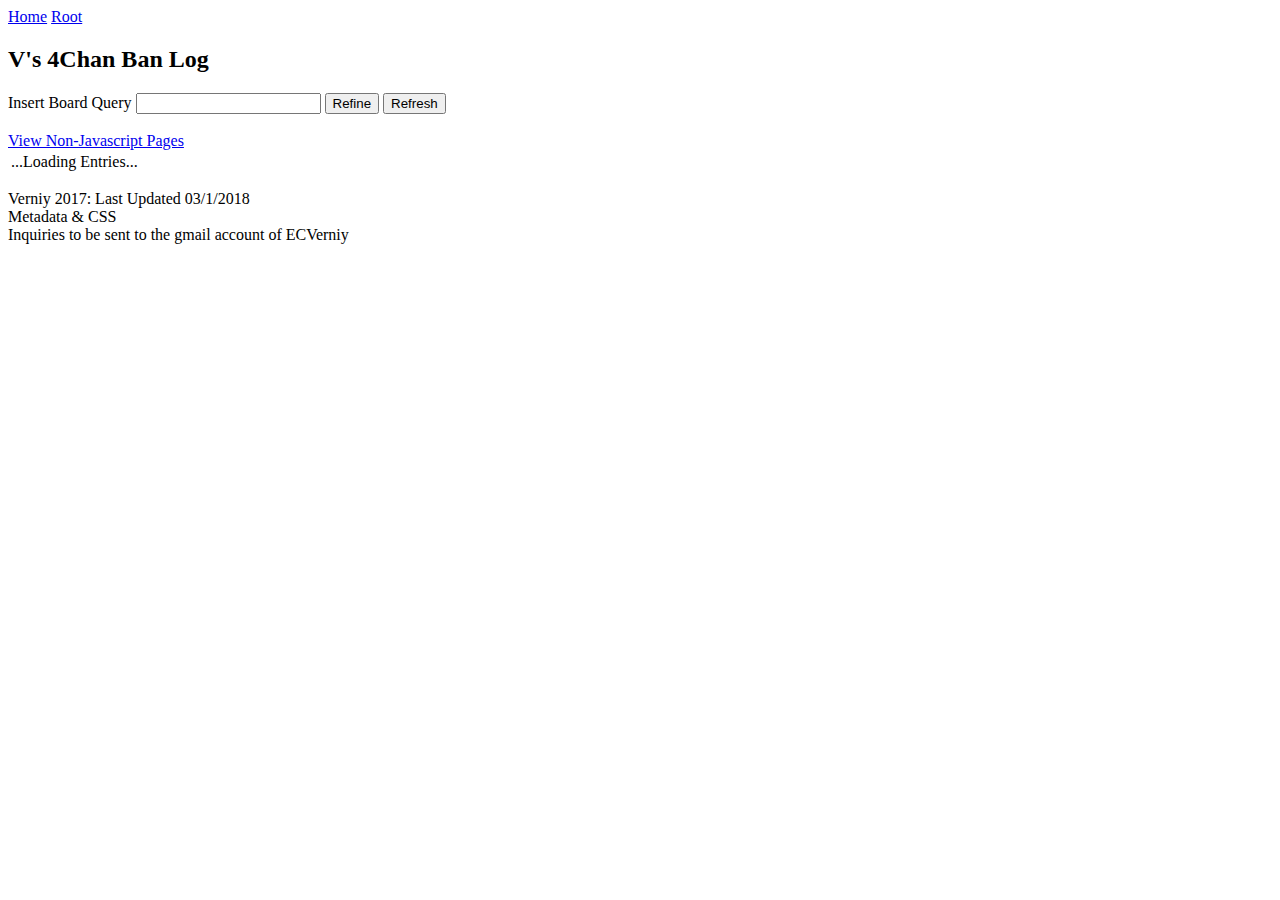
<file: index.html>
<!DOCTYPE html>
<html>
	<head>
		<base href="http://bans.verniy.xyz/">
			<!-- Global site tag (gtag.js) - Google Analytics -->
		<script async src="https://www.googletagmanager.com/gtag/js?id=UA-111544917-1"></script>
		<script>
		  window.dataLayer = window.dataLayer || [];
		  function gtag(){dataLayer.push(arguments);}
		  gtag('js', new Date());

		  gtag('config', 'UA-111544917-1');
		</script>

		<title>Simple 4Chan Ban Log - A Guideline for the Unusual 4Chan Poster</title>
		<meta http-equiv="Content-Type" content="text/html; charset=utf-8">
		<meta name="viewport" content="width=device-width, initial-scale=0.5">
		<script type="text/javascript" src = "Scripts/TableFunctions.js?5"></script>
		<script>
			window.onload = function(){
				loadFunction();
				enterForSearch();
			}
			window.onhashchange = function() {
				loadFunction();
			}
		</script>
		<link href="Scripts/IndexStyle.css" rel="stylesheet" type="text/css"></style>
	</head>
	<body itemscope="" itemtype="http://schema.org/DataCatalog">
		<div>
			<a href = "/listings" itemprop="url">Home</a>&nbsp<a href = "http://verniy.xyz" itemprop="url">Root</a><br/>
			<table class="page_table"></table>
		</div>
		<div>
			<h2 itemprop="name">V's 4Chan Ban Log</h2>
			<meta itemprop="description" content="An easy to read log of 4chan's ban page for both the ban evader and the innocent alike. Contains information what 4chan moderators ban by archiving the 4chan ban page at 4chan.org/bans. Updated every 15 minutes to stay up to date. Common bans such as GR15, GR5 etc. from every board(/a/, /pol/, /e/, /h/)">
			<meta itemprop="keywords" content="4chan,bans,logger,shitposter,GR3,ban evasion,/a/,/c/,/h/,/d/,/e/">
			<meta itemprop="version" content="Jan-03" id="versionInfo"/>
			<label>Insert Board Query</label> <input id="refinement" type="text" /> <input id="set" onclick="refineFunction()" type="button" value="Refine" />
			<span id="count"></span> <input id="refresh" onclick="refreshFunction()" type ="button" value = "Refresh"><span id="pages"></span>
		</div>
		<br/>
		<div itemprop="dataset" itemscope="" itemtype="http://schema.org/DataSet">
			<a href = "/pages?file=1" itemprop="url">View Non-Javascript Pages</a><br/>
			<meta itemprop="measurementTechnique" content="Page Logging">
			<meta itemprop="sameAs" content="/Logs">
			<meta itemprop="version" content="40" id="versionInfo"/>		
						
		<meta itemprop='variableMeasured' content='Board'>
		<meta itemprop='variableMeasured' content='Name'>
		<meta itemprop='variableMeasured' content='Comment'>
		<meta itemprop='variableMeasured' content='Action'>
		<meta itemprop='variableMeasured' content='Duration'>
		<meta itemprop='variableMeasured' content='Reason'>
		<meta itemprop='variableMeasured' content='Time'>
		
			<table id="bansTable">
				<tbody>
					<tr>
						<td>...Loading Entries...</td>
					</tr>
				</tbody>
			</table>
		</div>
		<div itemprop="about" >
			<p>
				<span itemprop="accountablePerson">Verniy 2017</span>: Last Updated <span itemprop="dateModified">03/1/2018</span><br/>
				<meta itemprop="author" content="ECHibiki">
				Metadata & CSS<br/>
				Inquiries to be sent to the gmail account of ECVerniy
			</p>
		</div>
		<div>
			<table class="page_table"></table>
		</div>
	</body>
</html>
</file>
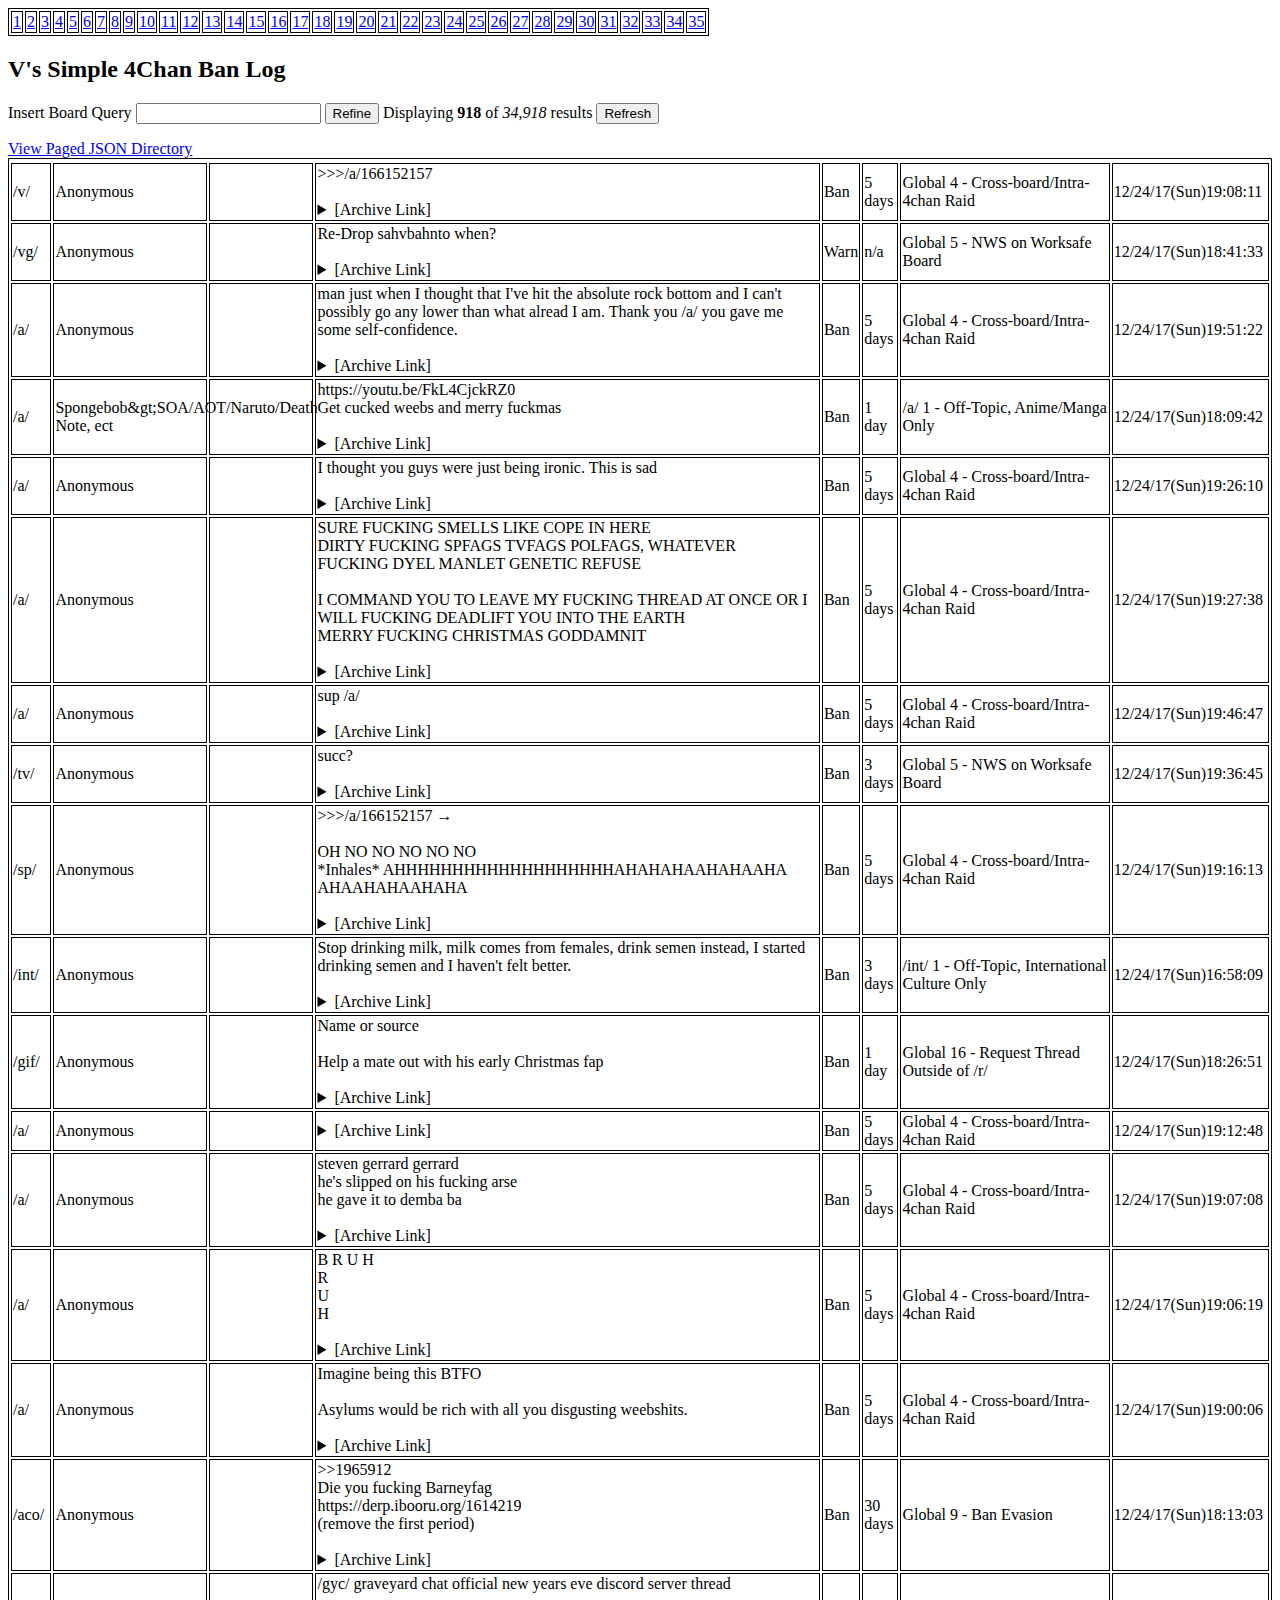
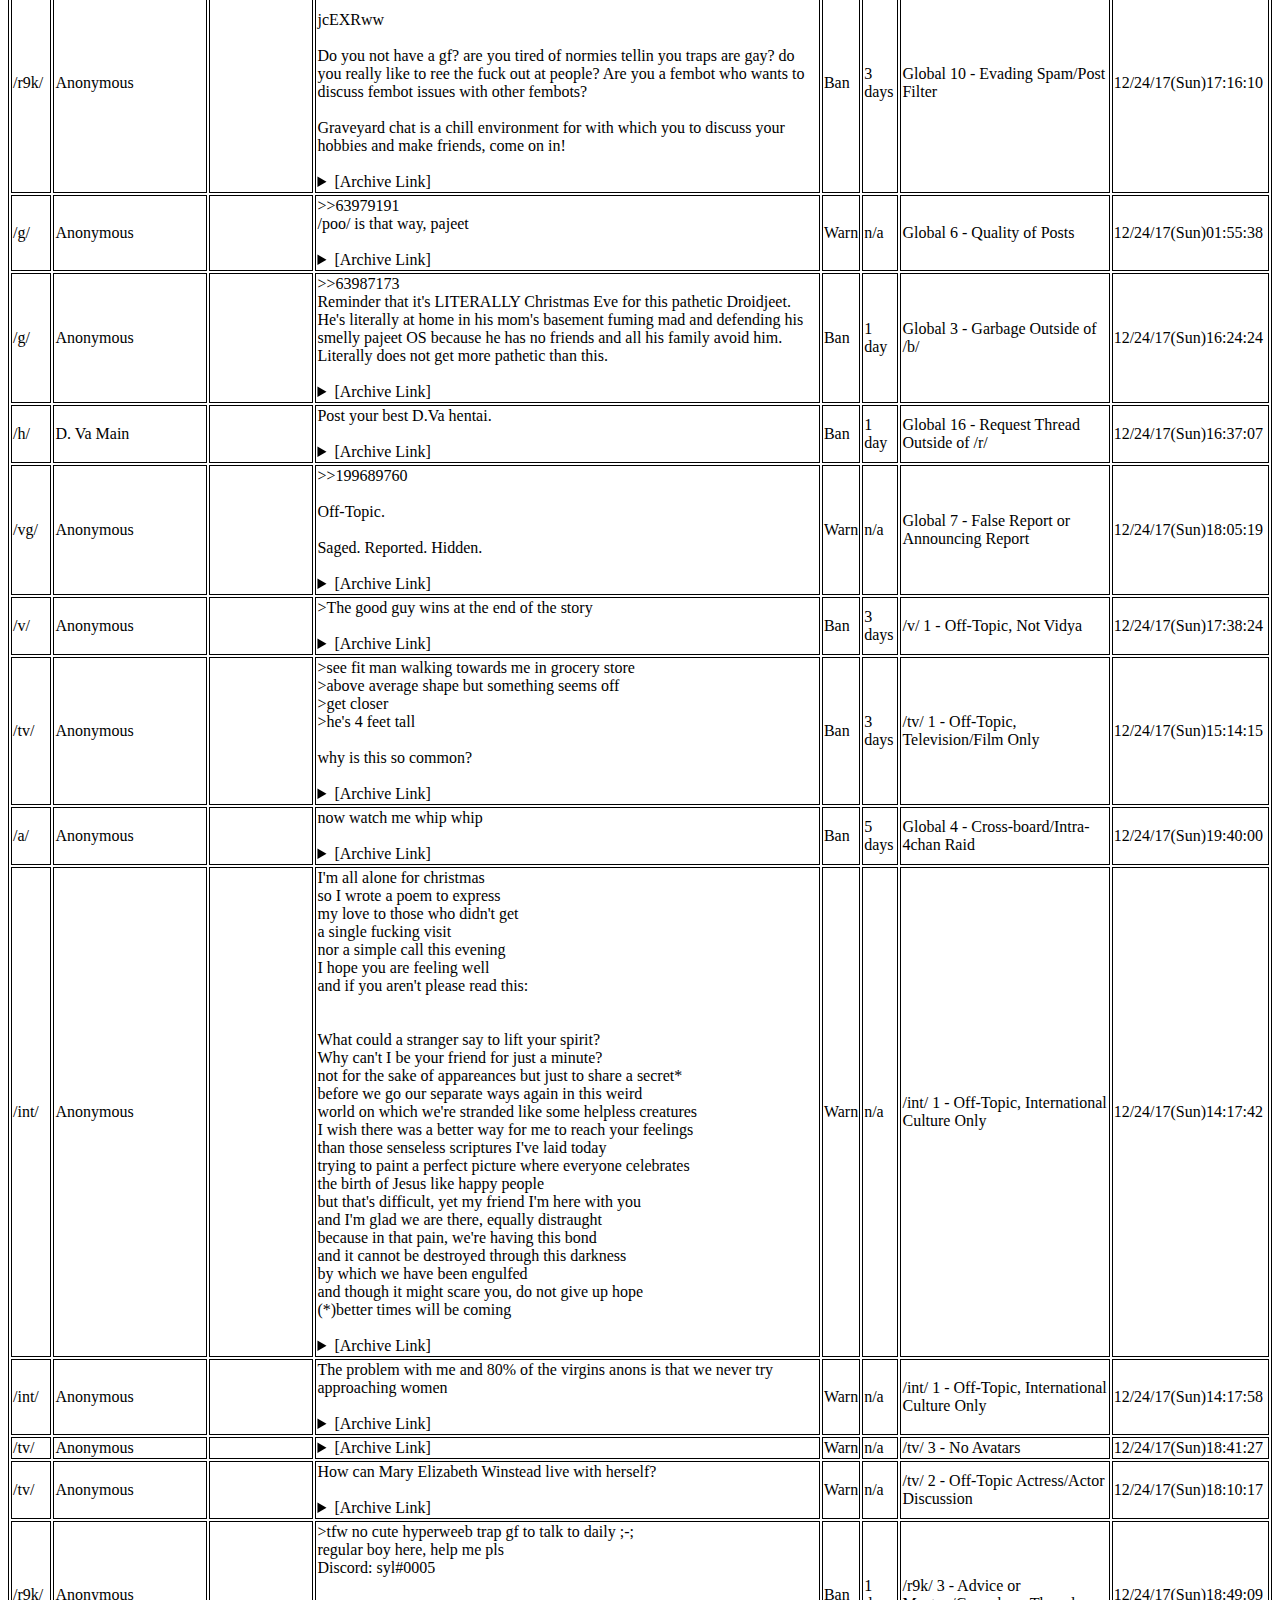
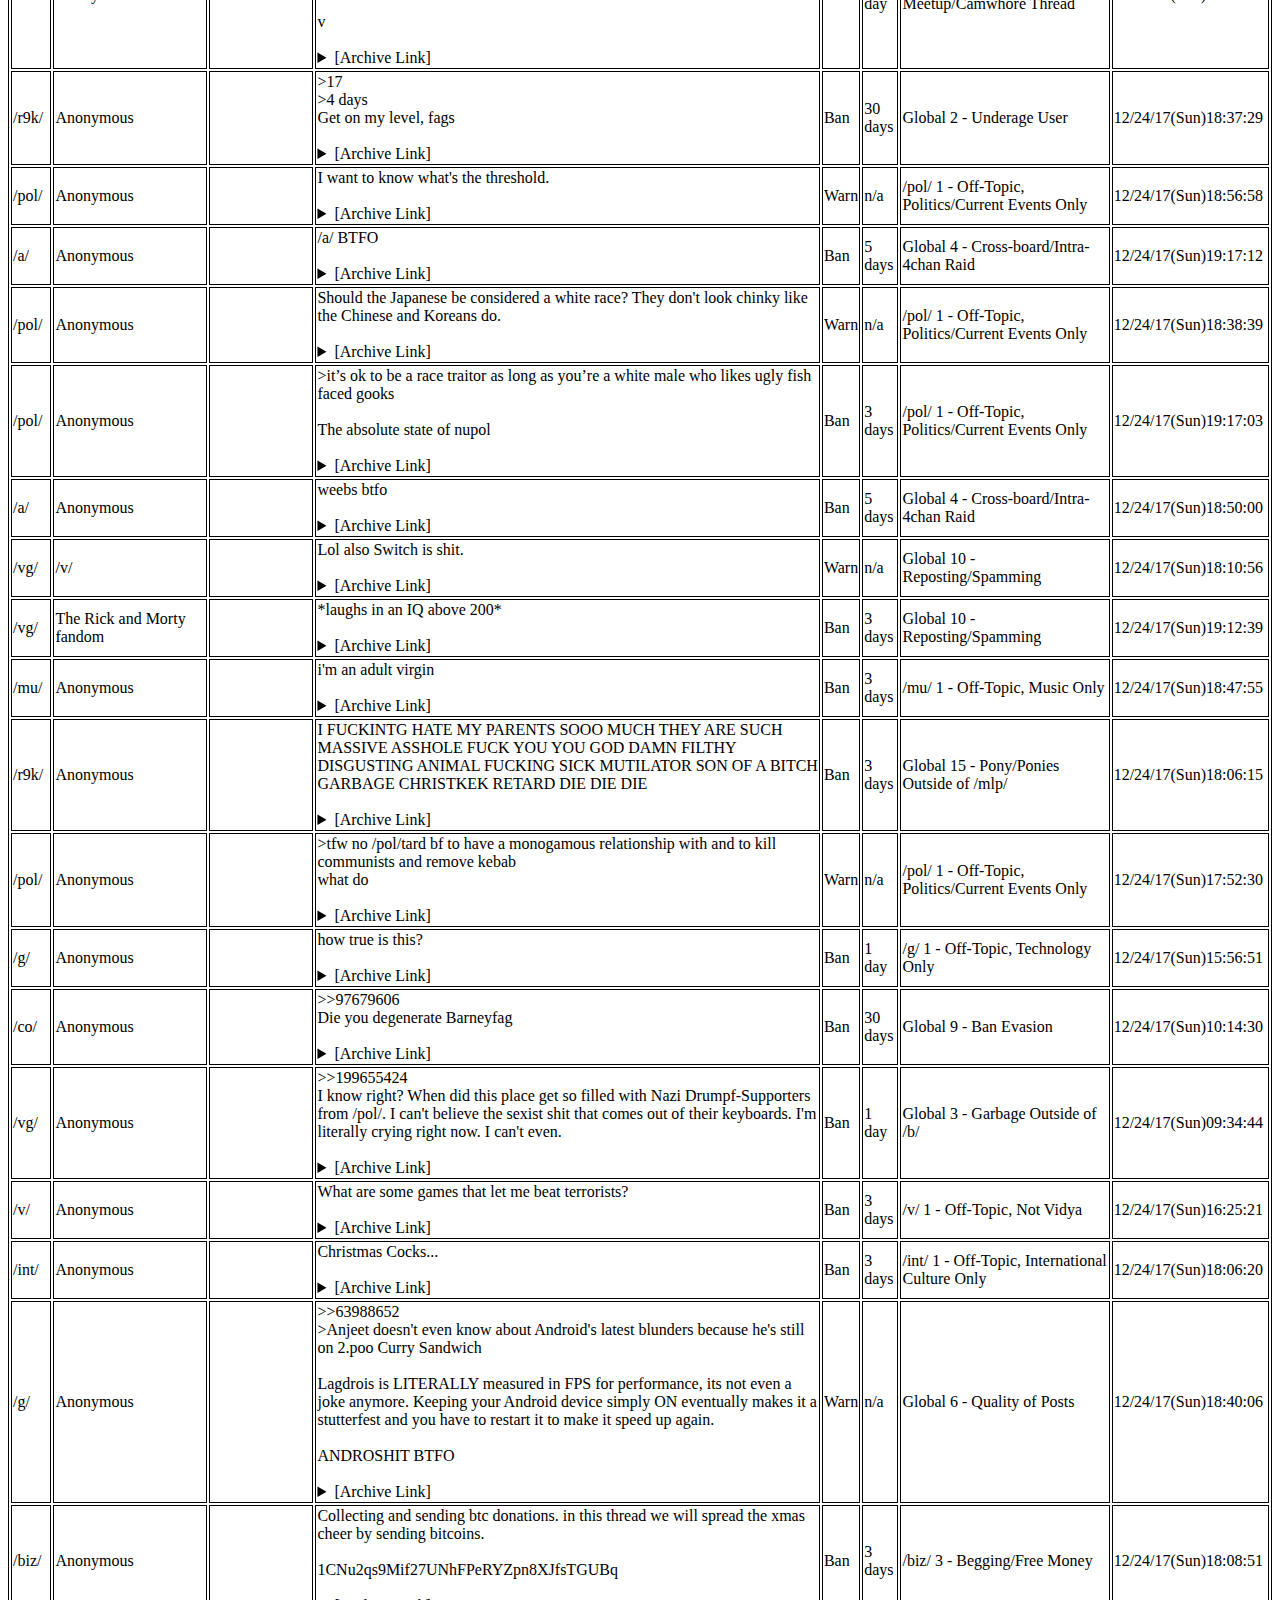
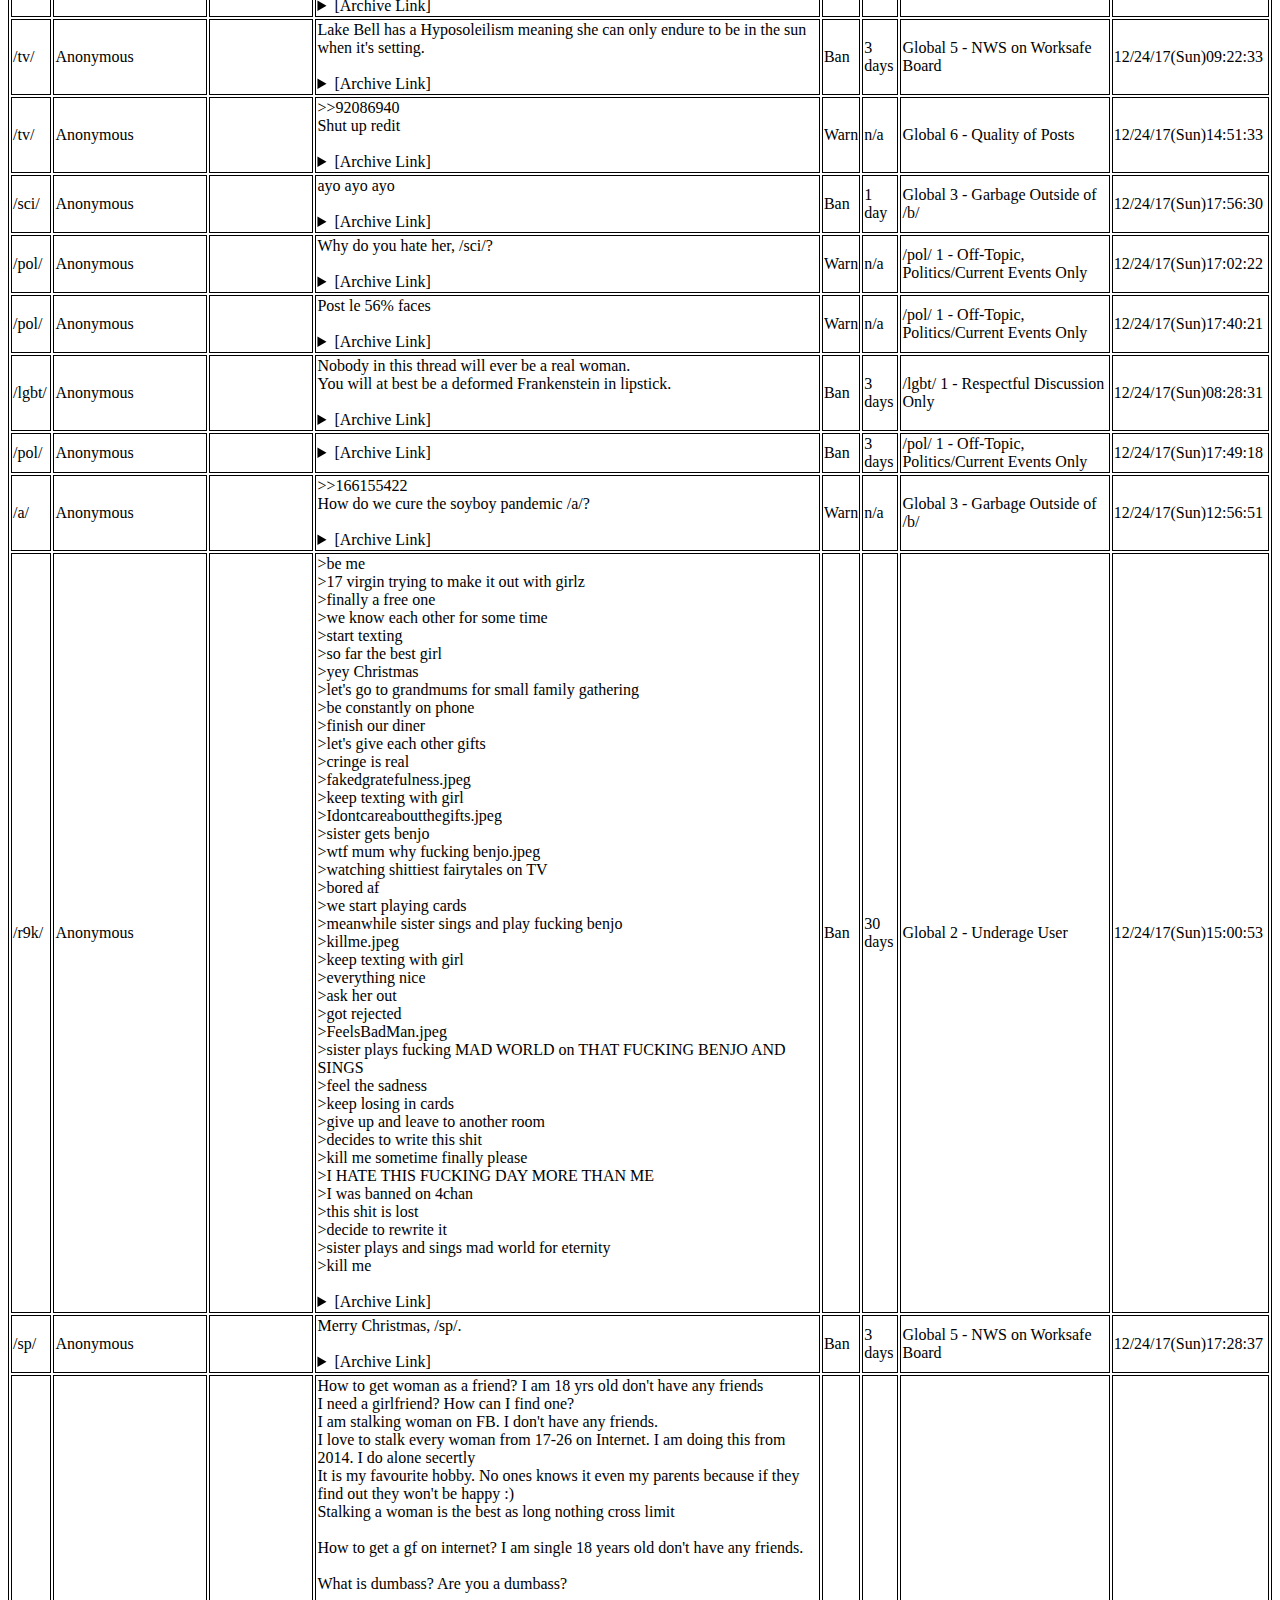
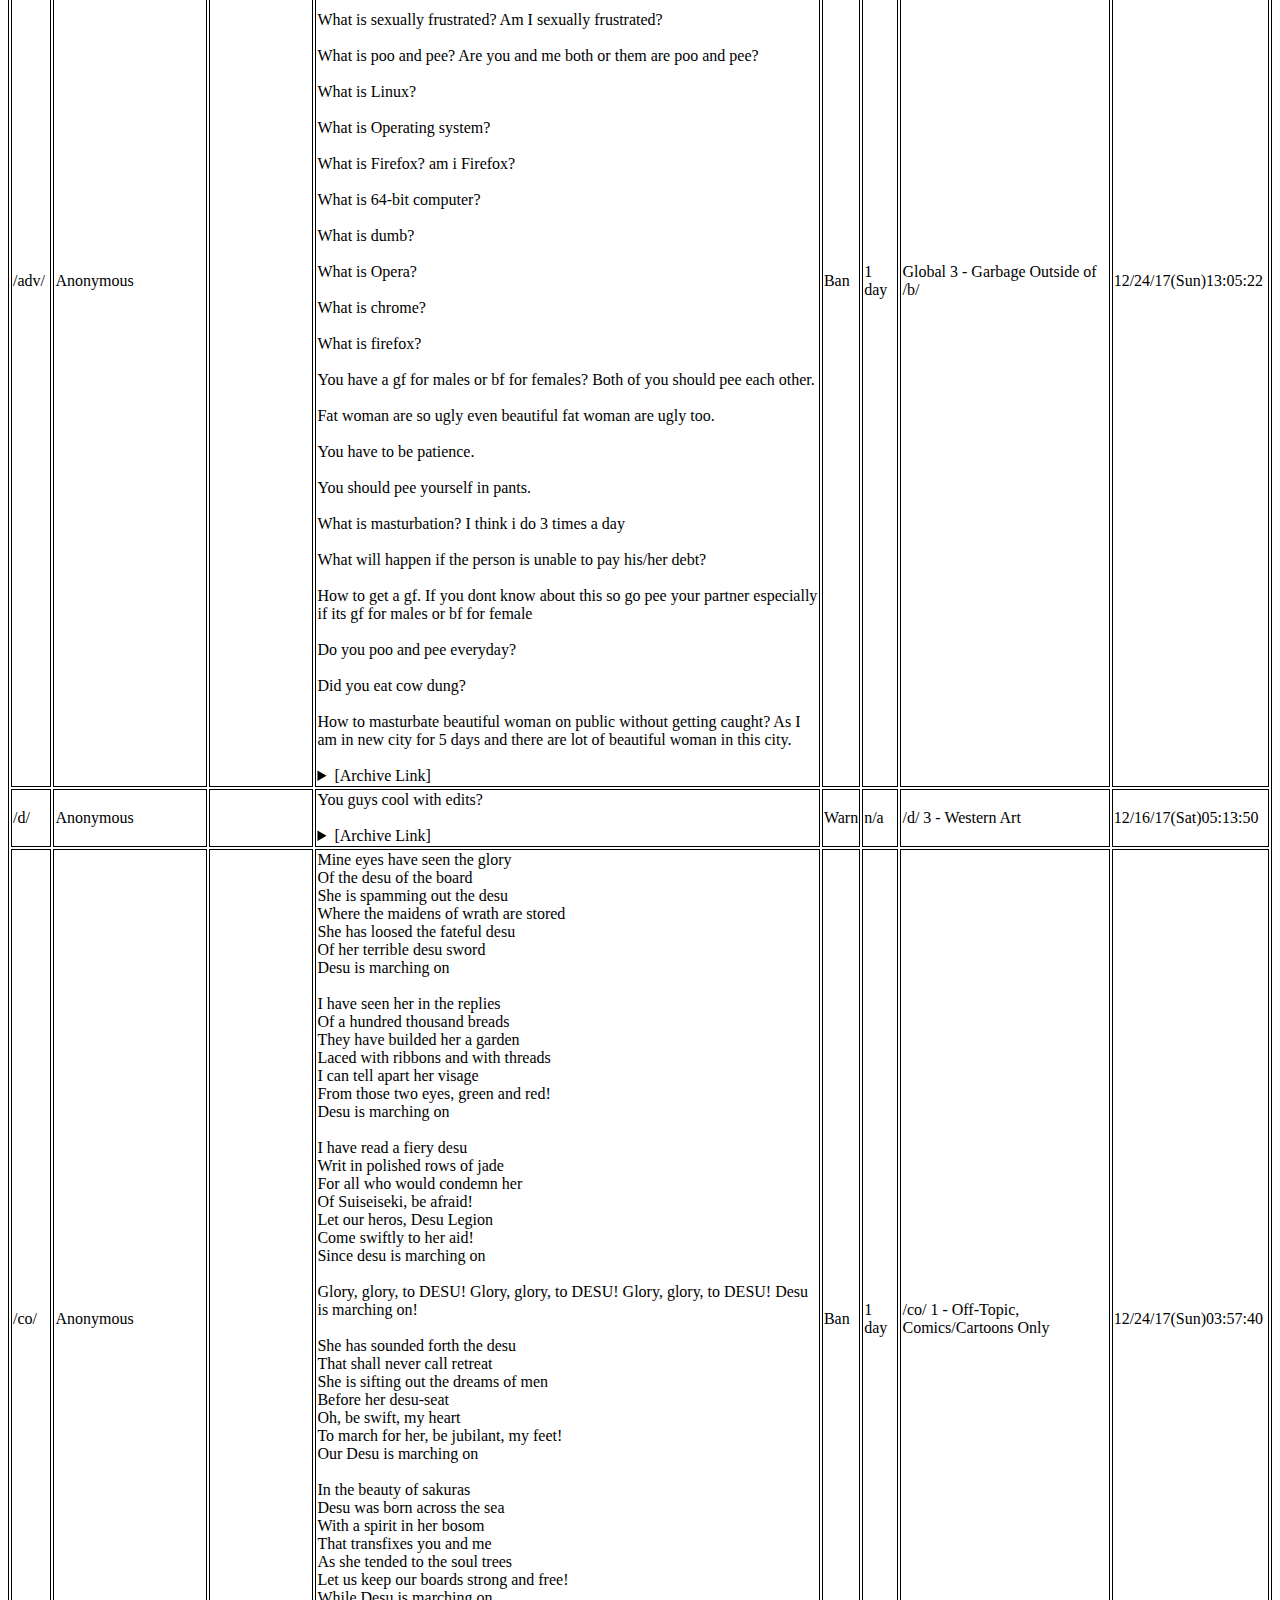
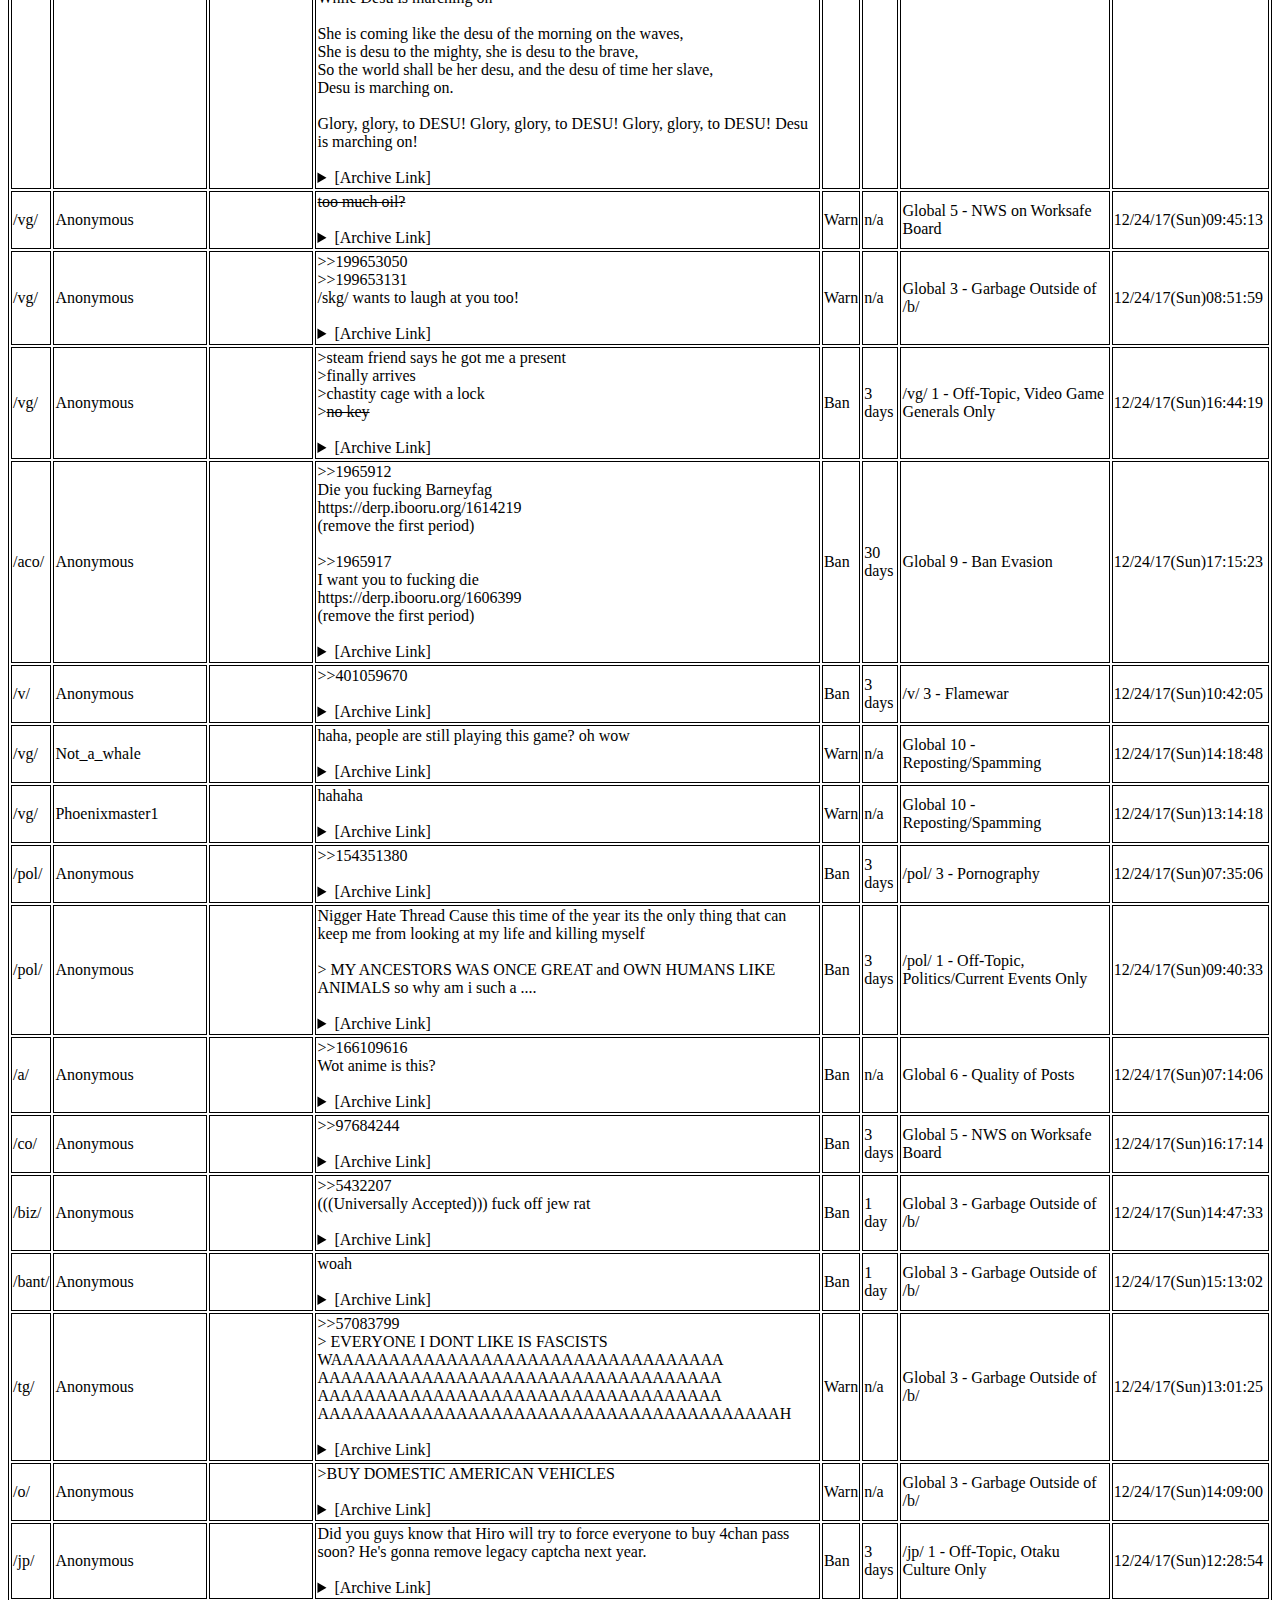
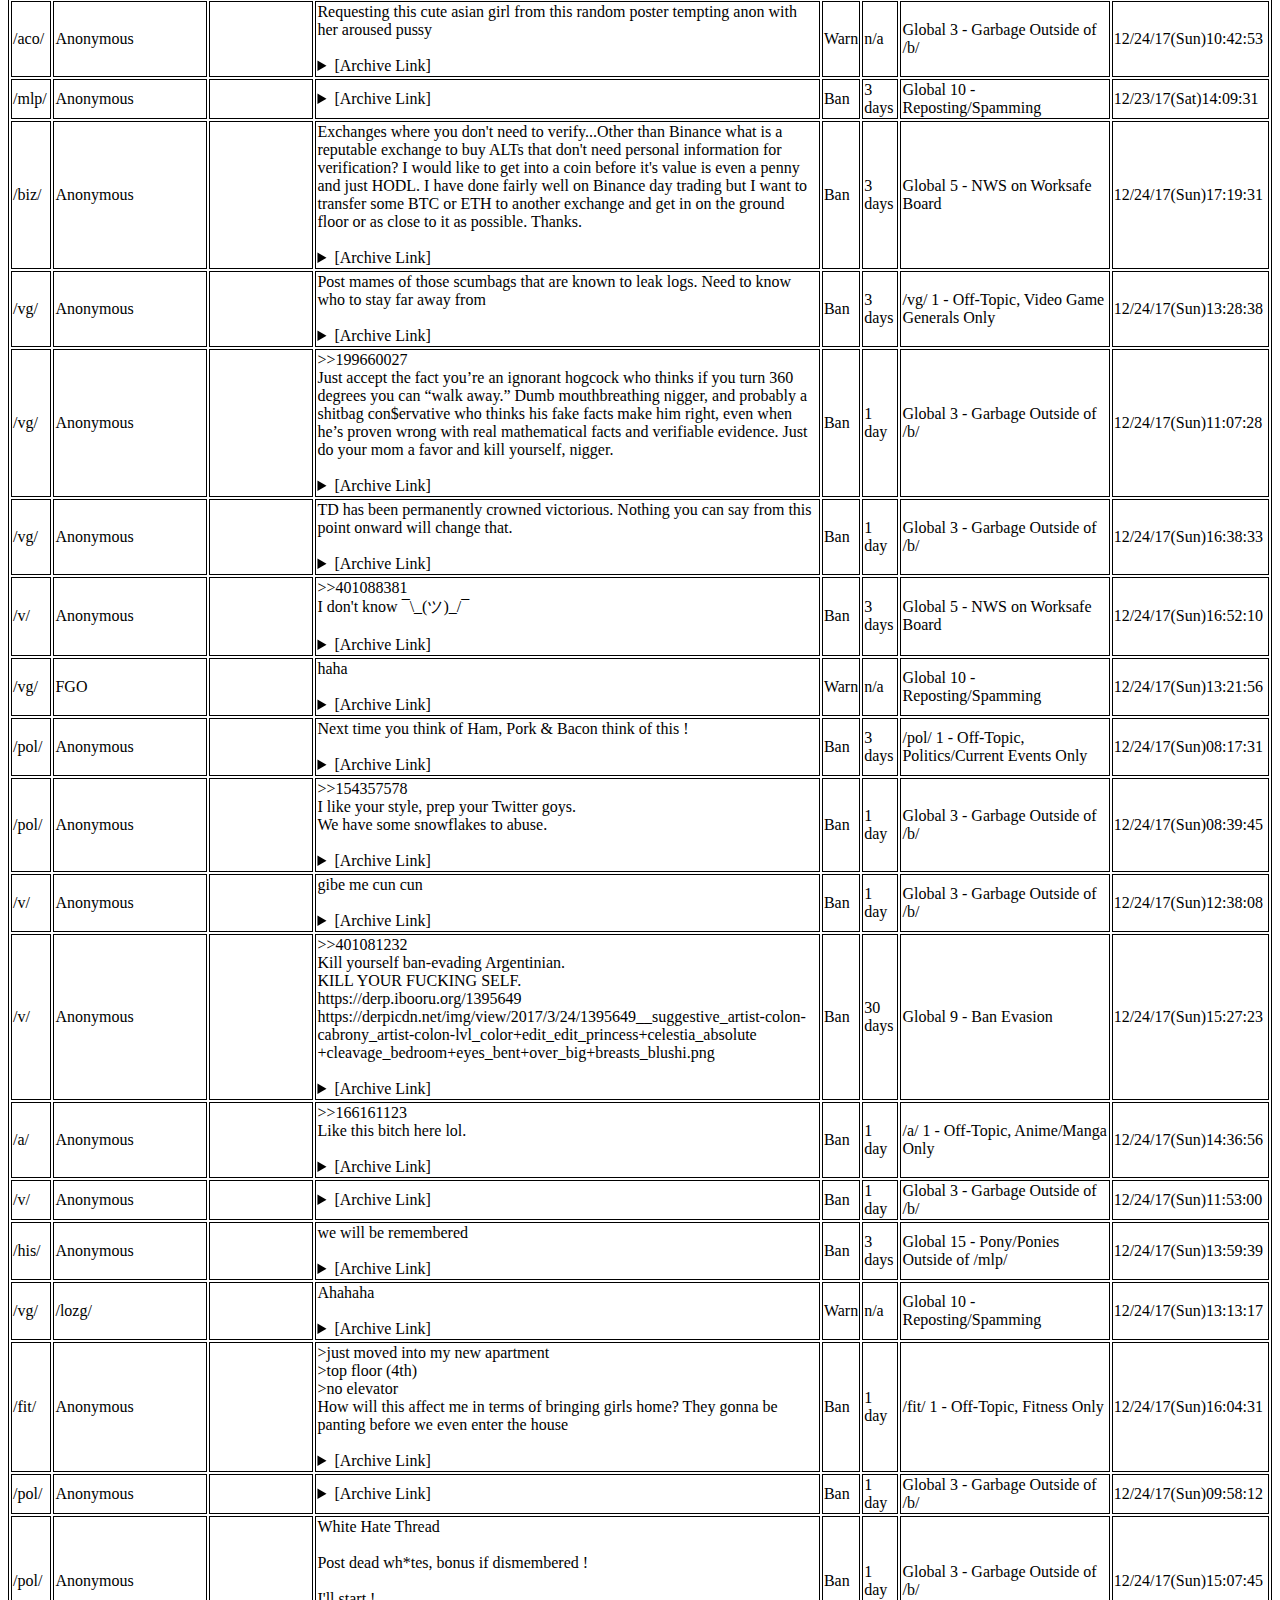
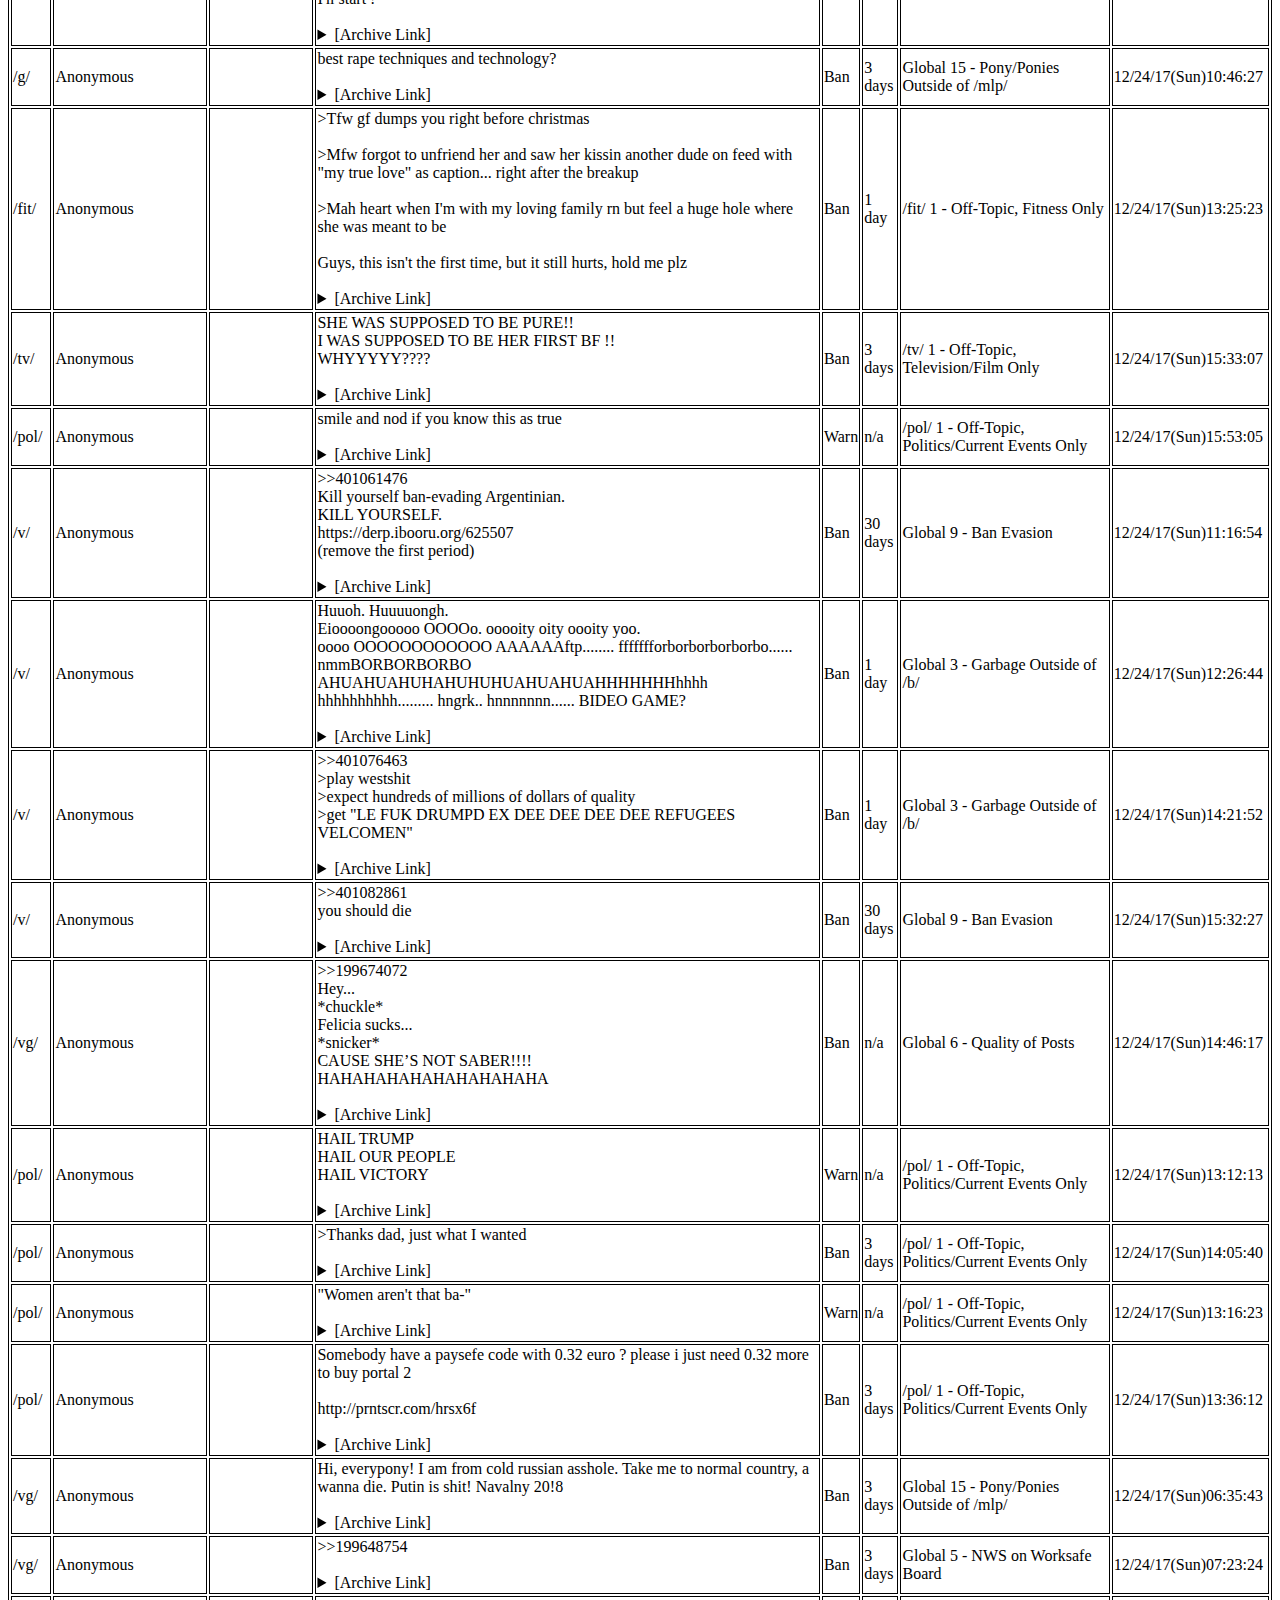
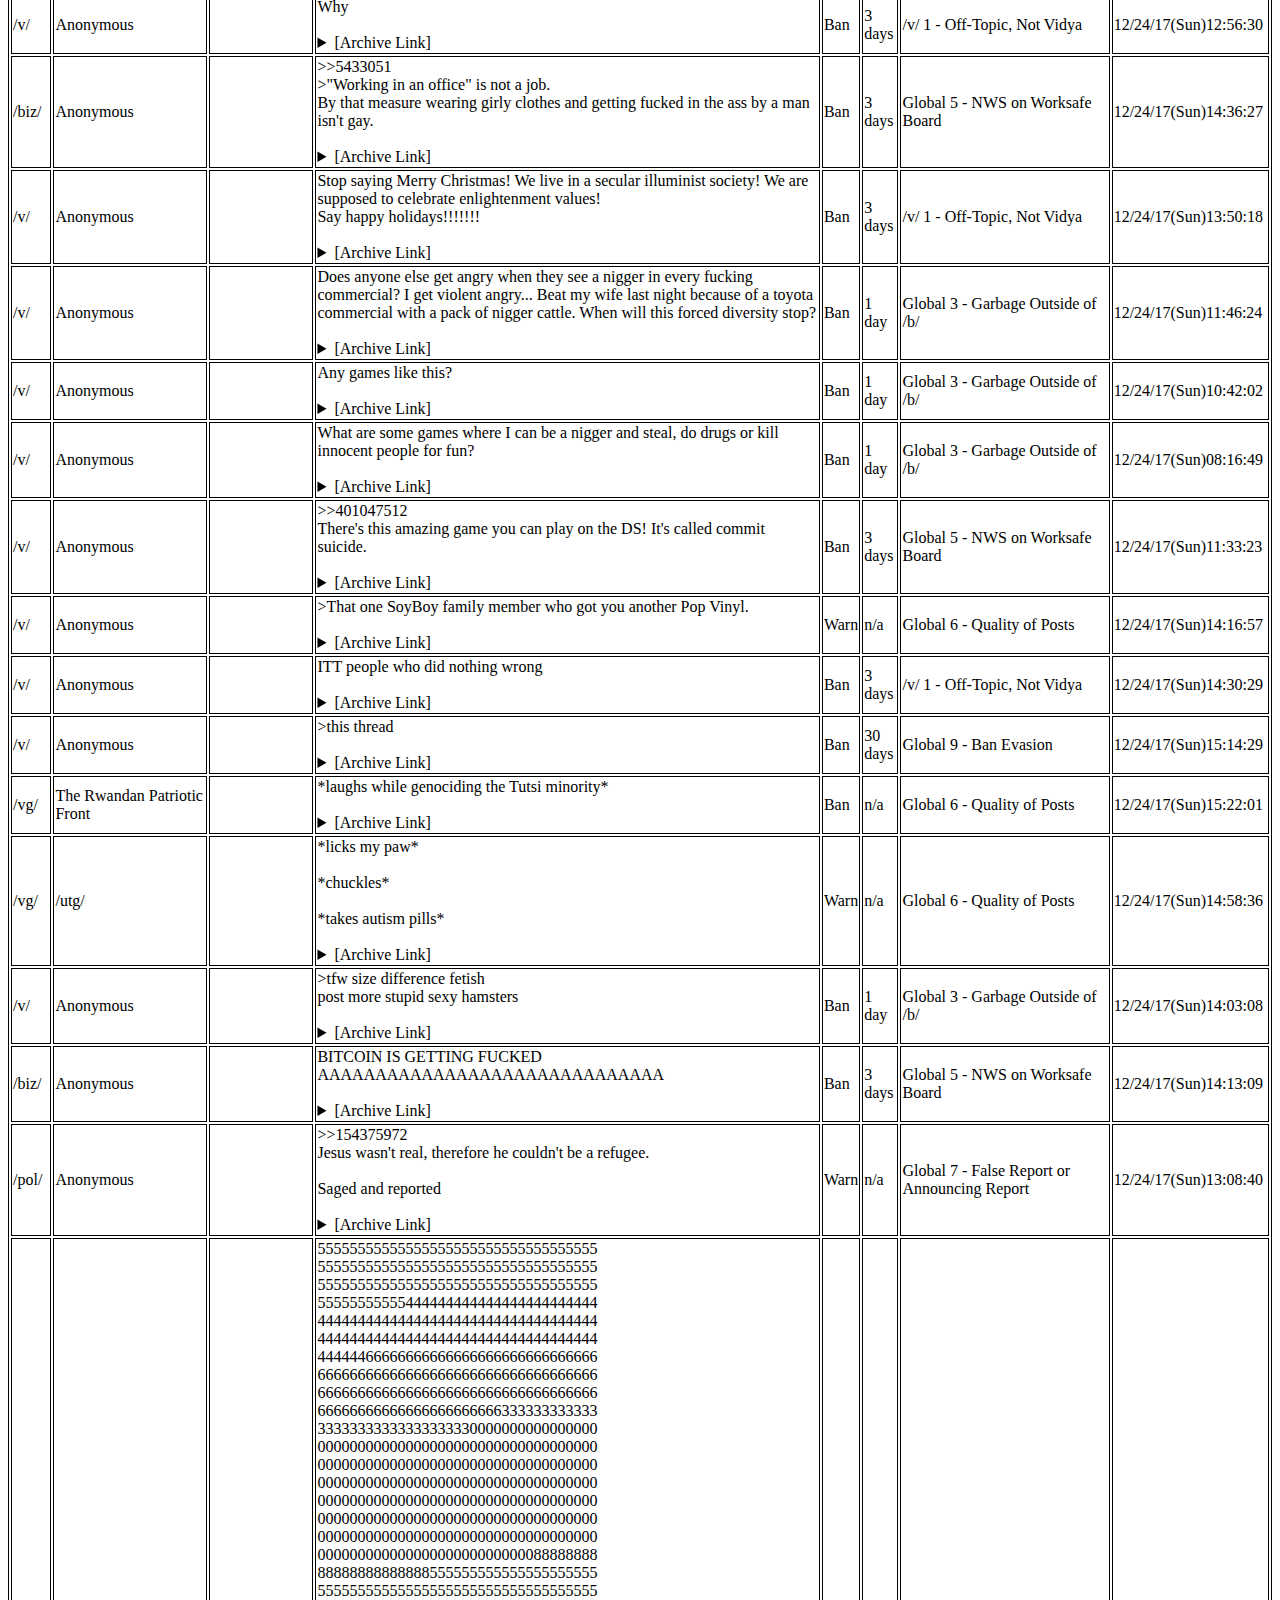
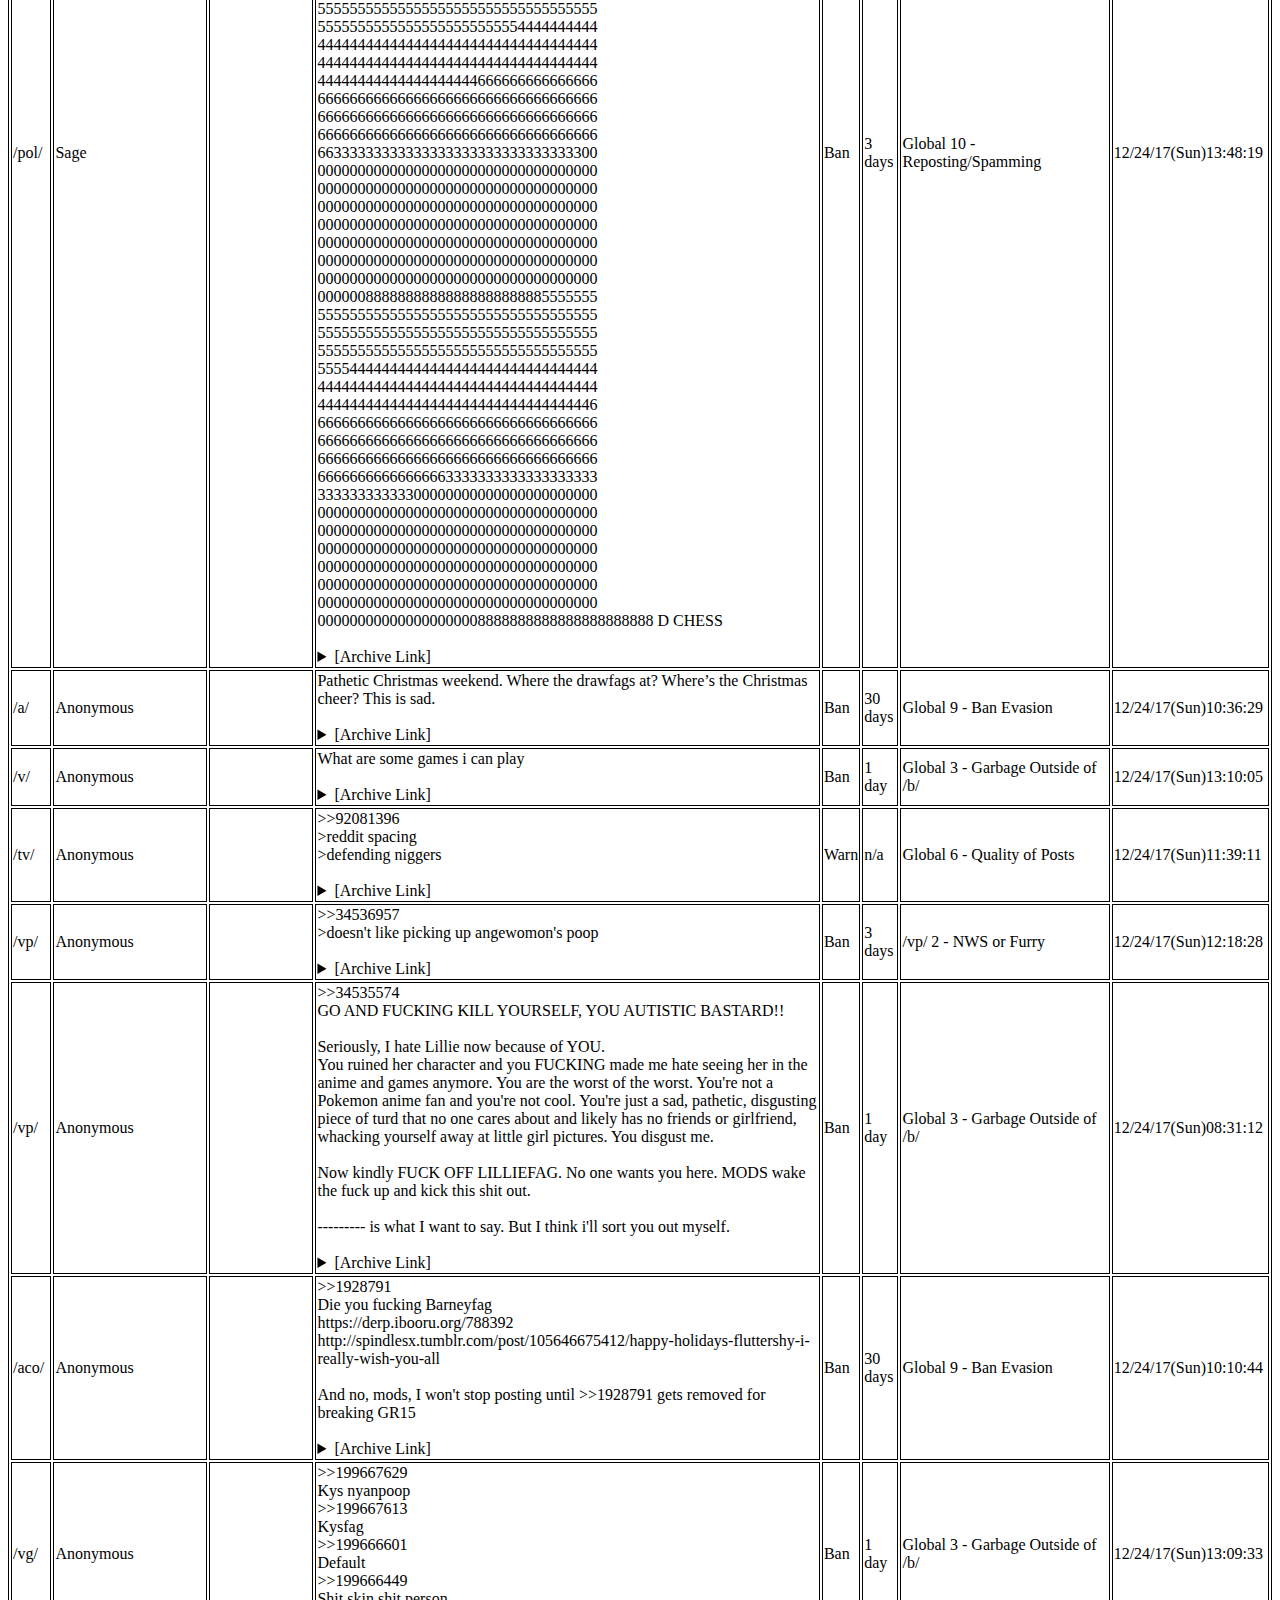
<file: Backup/index.html>
<!DOCTYPE html>
<html>
	<head>
			<!-- Global site tag (gtag.js) - Google Analytics -->
		<script async src="https://www.googletagmanager.com/gtag/js?id=UA-111544917-1"></script>
		<script>
		  window.dataLayer = window.dataLayer || [];
		  function gtag(){dataLayer.push(arguments);}
		  gtag('js', new Date());

		  gtag('config', 'UA-111544917-1');
		</script>

		<title>Simple 4Chan Ban Log - A Guideline for the Unusual 4chan Poster</title>
		<meta http-equiv="Content-Type" content="text/html; charset=utf-8">
		<meta name="description" content="An easy to read log of 4chan's ban page for both the ban evader and the innocent alike. Contains information what 4chan moderators ban by archiving the 4chan ban page at 4chan.org/bans. Updated every 15 minutes to stay up to date. Common bans such as GR15, GR5 etc. from every board(/a/, /pol/, /e/, /h/)">
		<meta name="author" content="ECHibiki">
		<meta name="keywords" content="4chan,bans,logger,shitposter,GR3,ban evasion,/a/,/c/,/h/,/d/,/e/">
		<script type="application/ld+json">
		{
			"@context": "http://schema.org",
			"@type": "DataCatalog",
			"url": "bans.verniy.xyz",
			"name": "Simple 4Chan Ban Log",
			"description":"An easy to read log of 4chan's ban page for both the ban evader and the innocent alike. Contains information what 4chan moderators ban by archiving the 4chan ban page at 4chan.org/bans. Updated every 15 minutes to stay up to date. Common bans such as GR15, GR5 etc. from every board(/a/, /pol/, /e/, /h/).",
            "measurementTechnique": "Page Logger",       
            "dataset": [
				{
					"url": "bans.verniy.xyz",
					"sameAs": "bans.verniy.xyz/Logs",
					"variableMeasured":"Bans",
					"version": "36",
					"keywords": "4chan,bans,logger,shitposter,GR3,ban evasion,/a/,/c/,/h/,/d/,/e/"
                }
            ]            
		}
		</script>
		<script type="text/javascript" src = "Scripts/TableFunctions.js"></script>
		<script>
			window.onload = function(){
				loadFunction();
				enterForSearch();
			}
		</script>
		<link href="Scripts/IndexStyle.css" rel="stylesheet" type="text/css"></style>
	</head>
	<body>
		<table class="page_table"></table>
		<span>
			<h2>V's Simple 4Chan Ban Log</h2>
			<p>
				<label>Insert Board Query</label> <input id="refinement" type="text" /> <input id="set" onclick="constructTable()" type="button" value="Refine" />
				<span id="count"></span> <input id="refresh" onclick="refreshFunction()" type ="button" value = "Refresh">
			</p>
			<a href = "/Logs" itemprop="">View Paged JSON Directory</a><br/>
			<table id="bansTable">
				<tbody>
					<tr>
						<td>...Loading Entries...</td>
					</tr>
				</tbody>
			</table>
			<p>
				Verniy 2017: Last Updated 26/12/2017<br/>
				Multirow pages & Google Metadata/search analytics<br/>
				Inquiries to be sent to the gmail account of ECVerniy
			</p>
		</span>
		<table class="page_table"></table>
	</body>
</html>
</file>
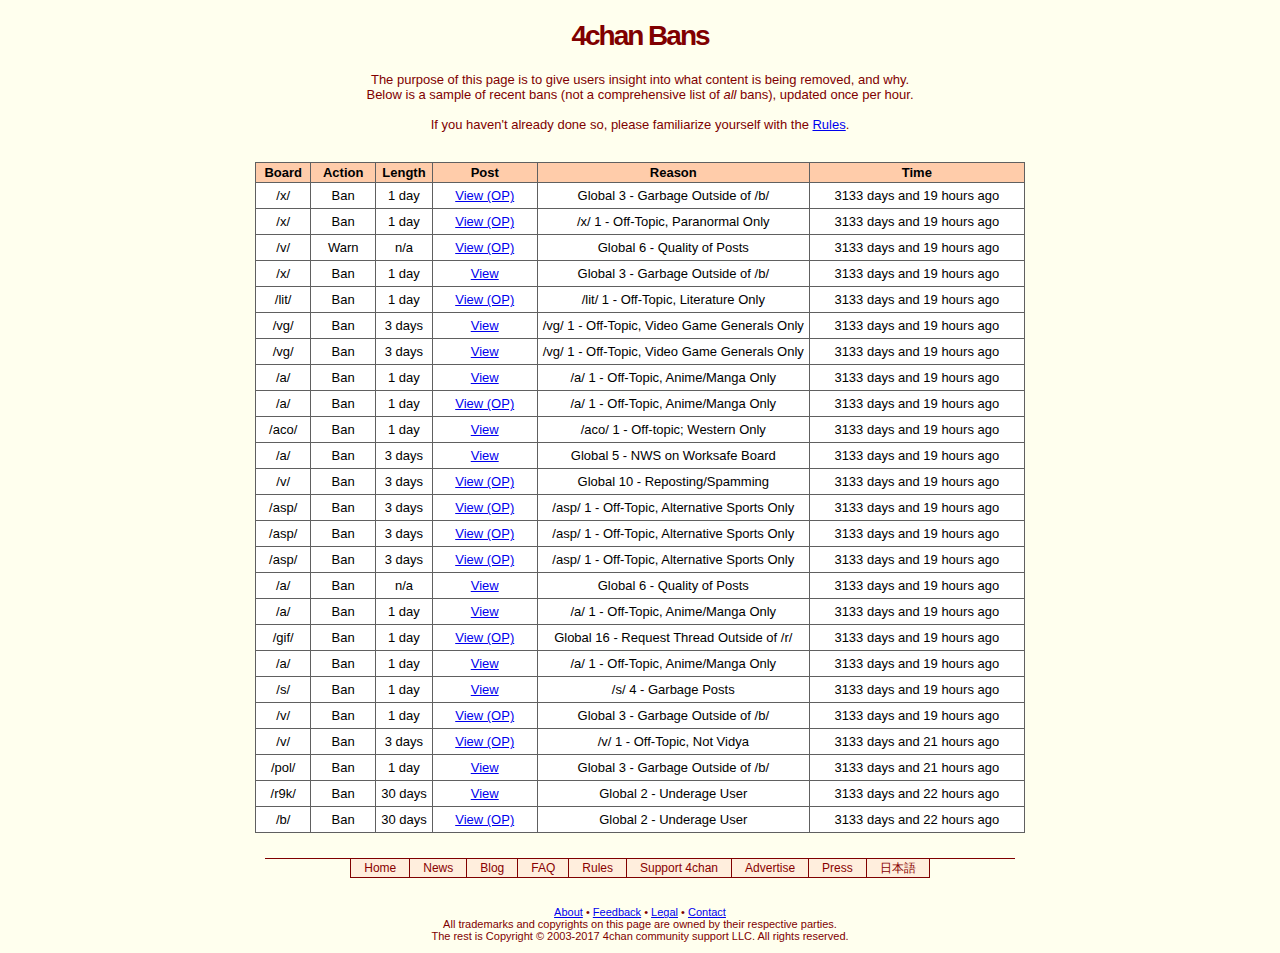
<file: bans_Sample.html>
<!DOCTYPE html>
<!-- saved from url=(0026)https://www.4chan.org/bans -->
<html class="fourchan-x seaweedchan ua-blink js-enabled"><head><meta http-equiv="Content-Type" content="text/html; charset=UTF-8">

<title>4chan - Bans</title>
<link rel="stylesheet" type="text/css" href="./bans_Sample_files/bans.css">
<link rel="shortcut icon" href="https://s.4cdn.org/image/favicon.ico" type="image/x-icon">
<script type="text/javascript" src="./bans_Sample_files/bans.js.download"></script>
<script type="text/javascript">
    var postPreviews = {"x-0":{"board":"x","now":"12\/25\/17(Mon)21:45:59","name":"Anonymous","trip":null,"com":"All over social media. In hip hop. All over entertainment. Miley Cyrus. In porn (obviously). Even somewhat casually among the normies. Ass eating and the encouragement and glorification of has really blown up in the last 5 years or so. It used to be a very taboo hush hush sort of thing now, it&#039;s strait up being pushed.<br><br>Now this could just be the newest trend naturally occurring in human sexuality and therefor corporate entities pushing it to capitalize on that. What if it&#039;s something more?<br><br>A friend of mine thinks it&#039;s (((someone))) further trying to degenerate the goyim. I&#039;d go one step further and say they&#039;re aware of (and potentially the reason for) some sort of parasite that&#039;s more prevalent than ever in people and is specifically or most easily passed along between people through the act of analingus. I mean...it&#039;s possible right???","time":"1514256359","sub":"The Ass Eating Conspiracy","thumb":"73c4d3ef8e96ed575a3b366e3e69f3acf78c6688","ext":".jpg","w":"480","h":"360","tn_w":"250","tn_h":"187","md5":"17cee97cce1206d4d295ee4f828cad9d","fsize":"34009","filename":"hqdefault (2)","tim":"1514256359736"},"x-1":{"board":"x","now":"12\/26\/17(Tue)00:02:51","name":"Anonymous","trip":null,"com":"","time":"1514264571","sub":"Yeah, this is creepy.","thumb":"0503ec1130d5d543c82f01a313a5e0670684d4cf","ext":".png","w":"1366","h":"768","tn_w":"250","tn_h":"140","md5":"0f316e80eb179961af1685bf1aa01615","fsize":"146569","filename":"Screenshot 2017-12-25 at 23.00.57","tim":"1514264571412"},"v-2":{"board":"v","now":"12\/26\/17(Tue)13:27:13","name":"Anonymous","trip":null,"com":"","time":"1514312833","sub":"why do white bois love jap games so much again","thumb":"0cdb4f02c9bd02eaca544228332e2c577071ccbb","ext":".png","w":"844","h":"1197","tn_w":"176","tn_h":"250","md5":"576cd47e013f5cbd29a7ec487a378dfe","fsize":"1371880","filename":"1495709628266","tim":"1514312833837"},"x-3":{"board":"x","now":"12\/26\/17(Tue)13:41:44","name":"Anonymous","trip":null,"com":"&gt;&gt;20089758<br>&gt;&gt;20089735<br>&gt;&gt;20089733<br>The post was not meant for you whites, any effort spent on you would be a waste of time. It was a notification to the other races that the books in this thread could be an entry point to spirituality, but anything written by a white person on this topic is like a blind man describing a landscape.<br><br>Do not bother engaging with or trying to learn alongside the mostly white userbase here. They are blind animals. Unfortunately many of us have been born and raised among this filth, but have found our spirituality anyways. Above the baseline level that white humans can reach, you have to look anywhere else to find actual adepts and masters, the gurus and mystics. The white can only intellectually understand concepts presented to it, and at worst they become charlatans and con artists tricking other whites into believing that they have ascended. <br><br>Do not pay attention to the squirming worms, their time is almost over and they will go in peace. If you look for higher learning, the instruction must come from outside of the albino european heritage. <br><br>&gt;&gt;20089735<br>Such as this snow nigger, who burns in the sun and claims it as a power. Who, but a fool or a white, could believe such nonsense? The sun burns them because they are meant for shadow. Leave them in their shadows with their evil and treachery, they are only killing themselves slowly and their suicide is almost complete.<br><br>It didn&#039;t have to be this way, but they are the only sub-race of this age that failed to evolve spiritually. The new age is upon us and they flail helplessly as if trying to quickly study the material the night before an exam. Use their learnings only if you wish to gain a beginners understanding of universal law, then move promptly onto the esoteric teachings of your own race which is what will resonate best with you as you continue on the path.","time":"1514313704","sub":""},"lit-4":{"board":"lit","now":"12\/25\/17(Mon)09:52:45","name":"Baka Squid","trip":null,"com":"I&#039;m here to discuss Nintendo manga that came out previously. If \/lit\/ doesn&#039;t like it, I&#039;ll fuck off back to \/a\/.<br><br>Does \/lit\/ consider manga and comics as a reading material?","time":"1514213565","sub":"Manga","thumb":"b063d2a3f8e889fe9b0a83669c248f0ae9ade913","ext":".png","w":"749","h":"1063","tn_w":"176","tn_h":"250","md5":"16ea0e9f96f317bcae32ef86843cd61f","fsize":"1122254","filename":"file","tim":"1514213565517"},"vg-5":{"board":"vg","now":"12\/26\/17(Tue)15:39:15","name":"Anonymous","trip":null,"com":"&gt;&gt;199853851<br><span class=\"quote\">&gt;t. fatty who &quot;can&#039;t lose weight&quot;<\/span>","time":"1514320755","sub":""},"vg-6":{"board":"vg","now":"12\/26\/17(Tue)16:17:01","name":"Anonymous","trip":null,"com":"&gt;&gt;199856917<br>There is nothing wrong with loving big tasty dicks.","time":"1514323021","sub":""},"a-7":{"board":"a","now":"12\/26\/17(Tue)17:34:20","name":"Anonymous","trip":null,"com":"<span class=\"quote\">&gt;read the novels<\/span><br>fuck off nerds","time":"1514327660","sub":"","thumb":"312e134a19baef0ae89630ed1a74d6ebaa6ec7d0","ext":".jpg","w":"447","h":"453","tn_w":"123","tn_h":"125","md5":"877b3d9f1877bf5f09c1a65c9a6b6cb2","fsize":"70527","filename":"1505203352885","tim":"1514327660055"},"a-8":{"board":"a","now":"12\/26\/17(Tue)17:49:36","name":"Anonymous","trip":null,"com":"Pornstars that look like pic related?","time":"1514328576","sub":"","thumb":"2a649f61aa8653245cd6c5ae01f2a6c62066932d","ext":".jpg","w":"225","h":"225","tn_w":"225","tn_h":"225","md5":"a2014f7f5728f301f0cca98715029db6","fsize":"7962","filename":"images","tim":"1514328576755"},"aco-9":{"board":"aco","now":"12\/26\/17(Tue)18:35:48","name":"Anonymous","trip":null,"com":"&gt;&gt;1970844<br>&gt;&gt;1970872<br>&gt;&gt;1970932<br>You know what I am getting real fucking tired of your complaining and bullshit!!!!","time":"1514331348","sub":"","nsfw":true},"a-10":{"board":"a","now":"12\/26\/17(Tue)18:28:57","name":"Anonymous","trip":null,"com":"&gt;&gt;166256931<br>Cry more","time":"1514330937","sub":false,"spoiler":1,"thumb":"8fd21aa5aff2266133b15e2c9bf80c48c93af4c8","ext":".jpg","w":"1024","h":"1024","tn_w":"125","tn_h":"125","md5":"c3464ebed85ea844e2881a0b8ae31129","fsize":"172719","filename":"ratshit","tim":"1514330937444"},"v-11":{"board":"v","now":"12\/26\/17(Tue)19:18:18","name":"Anonymous","trip":null,"com":"Giving away roughly $85 in free Steam games because I\u2019m bored and need friends. Seem desperate? Don\u2019t care. Talk to me on Kik and I will consider adding you. Kik is Blu3jay357<br>PSN is rivas 97<br>Steam is<br>http:\/\/steamcommunity.com\/I\u2019d\/CuteL<wbr>ittleGirl","time":"1514333898","sub":"Free stuff","thumb":"cb2613690efa4813d1c57ca501e527a0c351ee7f","ext":".jpg","w":"640","h":"1136","tn_w":"140","tn_h":"250","md5":"9c3a8a8cf824503709634c28684ab12f","fsize":"194094","filename":"38CD9DD2-53D0-4F08-B324-E7EE07EFABCD","tim":"1514333898993"},"asp-12":{"board":"asp","now":"12\/26\/17(Tue)17:24:18","name":"Anonymous","trip":null,"com":"Can fetusetty beat based coat hanger for the right to be a human?","time":"1514327058","sub":"","thumb":"cda3465d913009fa23271bbacd3bb888d0272157","ext":".jpg","w":"2560","h":"1600","tn_w":"250","tn_h":"156","md5":"c2f58c38e8ef3dce2cf1d3199f47188c","fsize":"217096","filename":"fetus vs coat hanger","tim":"1514327058095"},"asp-13":{"board":"asp","now":"12\/24\/17(Sun)22:34:53","name":"Anonymous","trip":null,"com":"I FEEL FEETSIES ON MY FACE<br>THEY FEEL REAL SOFT<br>THEY SMELL SO GREAT<br>I CUM TO THEM","time":"1514172893","sub":"","thumb":"854feea0cd19afa5fbda3c45cc19077e260c54f9","ext":".jpg","w":"540","h":"699","tn_w":"193","tn_h":"250","md5":"3d370768812f3d1df1c68c7cd1cd55cb","fsize":"70400","filename":"orton feet","tim":"1514172893796"},"asp-14":{"board":"asp","now":"12\/26\/17(Tue)16:42:15","name":"Anonymous","trip":null,"com":"Who was the better heel","time":"1514324535","sub":"","thumb":"2e99a019e110f0722de358da212e54b5c5debe50","ext":".jpg","w":"1936","h":"1936","tn_w":"249","tn_h":"249","md5":"b5304c569fe018e7e092e3f78c4d252f","fsize":"517451","filename":"image","tim":"1514324535994"},"a-15":{"board":"a","now":"12\/26\/17(Tue)19:26:36","name":"Anonymous","trip":null,"com":"&gt;&gt;166259475<br>Jungle niggers should go post on their spic chans and get off this board imo","time":"1514334396","sub":""},"a-16":{"board":"a","now":"12\/26\/17(Tue)19:58:48","name":"Anonymous","trip":null,"com":"Could dinosaurio rosado defeat grande padre?","time":"1514336328","sub":"","thumb":"34377e273b3dcb51c03ae389737d6aa0d39c6374","ext":".jpg","w":"207","h":"395","tn_w":"65","tn_h":"125","md5":"fd2497fcbe68054d9a8062cdc0862159","fsize":"20128","filename":"Barney-0","tim":"1514336328174"},"gif-17":{"board":"gif","now":"12\/26\/17(Tue)16:41:19","name":"Anonymous","trip":null,"com":"Anyone?","time":"1514324479","sub":"Who is this trap?","nsfw":true,"thumb":"15e5b486db82783c083ae3bf5a17373403889511","ext":".gif","w":"540","h":"330","tn_w":"250","tn_h":"152","md5":"5441b1d7d6357eac1531f2e309420c0b","fsize":"1571642","filename":"tumblr_oly06aXW7I1vc8h8mo2_540","tim":"1514324479091"},"a-18":{"board":"a","now":"12\/26\/17(Tue)19:42:50","name":"Anonymous","trip":null,"com":"<s>I miss my Reddit bros.<\/s>","time":"1514335370","sub":"","thumb":"076c67f19b0f4520c1cbce12df28fe3237625c9f","ext":".jpg","w":"498","h":"528","tn_w":"117","tn_h":"125","md5":"3ee52e066491628cbeb8864520f475bb","fsize":"102899","filename":"Reg crying","tim":"1514335370751"},"s-19":{"board":"s","now":"12\/26\/17(Tue)17:09:06","name":"Anonymous","trip":null,"com":"<span class=\"quote\">&gt;implying (((porn))) is any less kiked if you watch white on white, white on (((white))) or niggers or chinks, gooks or spics or mongolian vodkaniggers <\/span><br>At least OP points out how obsessed niggerdicklovers are with their hatred of actual people having healthy preferences by simply making this thread<br>$0.03 have been deposited into the accounts of every (((poster))) denouncing the thread","time":"1514326146","sub":"","nsfw":true,"thumb":"924f417acd4b123a472c2a915f71a6c7a2917271","ext":".jpg","w":"707","h":"1000","tn_w":"88","tn_h":"125","md5":"90934583ae8f52ccf87a89b9ffe02022","fsize":"101091","filename":"1513156011478","tim":"1514326146676"},"v-20":{"board":"v","now":"12\/26\/17(Tue)20:20:25","name":"Anonymous","trip":null,"com":"what are some good Christmas games?","time":"1514337625","sub":"","thumb":"e327481fe93eee48df4d9faf663b1fa34447d5ea","ext":".png","w":"1740","h":"1200","tn_w":"249","tn_h":"172","md5":"39c1db25aecd72d3d96f7ff2841285ed","fsize":"2538144","filename":"39c1db25aecd72d3d96f7ff2841285ed","tim":"1514337625469"},"v-21":{"board":"v","now":"12\/26\/17(Tue)19:47:49","name":"Anonymous","trip":null,"com":"What are some games where I can get humiliated?","time":1514335669,"sub":"","thumb":"fc5870573eae033bfb70d1f5c4c8f8128e823a13","ext":".png","w":650,"h":773,"tn_w":210,"tn_h":249,"md5":"0cc4548d92853e2330f6fad42da4c571","fsize":48116,"filename":1514335667157,"tim":1514335669184},"pol-22":{"board":"pol","now":"12\/26\/17(Tue)17:54:42","name":"Anonymous","trip":null,"com":"&gt;&gt;154585791","time":1514328882,"sub":"","nsfw":true,"thumb":"d5112320a44fe0cc037d555068c3887064a6793f","ext":".png","w":801,"h":801,"tn_w":125,"tn_h":125,"md5":"ed0a1a87b5916c2c4ea73d9b4bebcaff","fsize":52210,"filename":1513171711004,"tim":1514328882416},"r9k-23":{"board":"r9k","now":"12\/26\/17(Tue)17:32:29","name":"Anonymous","trip":null,"com":"<span class=\"quote\">&gt;17<\/span><br><span class=\"quote\">&gt;samsung galaxy s8<\/span><br><span class=\"quote\">&gt;some hoodies<\/span>","time":1514327549,"sub":"","nsfw":true},"b-24":{"board":"b","now":"12\/26\/17(Tue)18:57:03","name":"Anonymous","com":"I need your help, \/b\/!<br><br><span class=\"quote\">&gt;Be me.<\/span><br><span class=\"quote\">&gt;15 year old virgin New Englander.<\/span><br><span class=\"quote\">&gt;Never had a real gf, I&#039;m like a 6 out of 10.<\/span><br><span class=\"quote\">&gt;Get job at local ski resort as an instructor for the 5-6 year olds.<\/span><br><span class=\"quote\">&gt;Get introduced to my coworkers.<\/span><br><span class=\"quote\">&gt;One girl is a solid 8\/10, let&#039;s call her Alyssa (Not her actual name, just who knows who reads these.)<\/span><br><span class=\"quote\">&gt;Another coworker is named Dan.<\/span><br><span class=\"quote\">&gt;Definatepedo.jpeg.<\/span><br><span class=\"quote\">&gt;He&#039;s got a receding hairline at age 24 and he&#039;s got one of those faces.<\/span><br><span class=\"quote\">&gt;Make joke to Alyssa about him being a pedophile.<\/span><br><span class=\"quote\">&gt;She laughs and makes one back.<\/span><br><span class=\"quote\">&gt;Feels good.<\/span><br><span class=\"quote\">&gt;We eventually start talking more on our lunch breaks and when we&#039;re paired together.<\/span><br><span class=\"quote\">&gt;Hitting it off really well, have some good talks.<\/span><br><span class=\"quote\">&gt;Nothing sexual for a while, just platonic talking.<\/span><br><span class=\"quote\">&gt;She gets a little physical with me sometimes by brushing against me or lightly punching me and stuff like that, little bits of flirting.<\/span><br><span class=\"quote\">&gt;My general fear of rejection stops me from going any further with her on my own.<\/span><br><span class=\"quote\">&gt;Things are good for a while, she&#039;s a pretty cool girl.<\/span><br><span class=\"quote\">&gt;We don&#039;t have much in common but she&#039;s really funny.<\/span><br><span class=\"quote\">&gt;Find out she&#039;s 19 and this is her first year too.<\/span><br><span class=\"quote\">&gt;Eventually she makes it clear that she thinks I&#039;m cute.<\/span><br><span class=\"quote\">&gt;Smile it off despite being horny as a motherfucker.<\/span><br><span class=\"quote\">&gt;We eventually start to grope and kiss in the spare time we have when we&#039;re alone at work.<\/span><br><span class=\"quote\">&gt;Both of us are too busy to come over after work.<\/span><br><span class=\"quote\">&gt;I know the big fucc is coming soon I just want to make sure it&#039;s good.<\/span><br><span class=\"quote\">&gt;We eventually make plans (date coming up on Thursday).<\/span><br><span class=\"quote\">&gt;She pulls me aside this morning and tells me she wants to share a secret.<\/span><br><span class=\"quote\">&gt;Feels great.<\/span><br><span class=\"quote\">&gt;She eventually tells me that she&#039;s got a thing for some of the kids.<\/span><br><span class=\"quote\">&gt;Whatthefuck.jpeg.<\/span><br><span class=\"quote\">&gt;I act cool at the time and promise not to tell anyone, but my mind is fucking racing.<\/span><br><span class=\"quote\">&gt;Realize the age of consent is 18 here.<\/span><br><span class=\"quote\">&gt;Mfw I remember girls can be pedophiles too.<\/span><br><br>HELP ME \/B\/ I DON&#039;T KNOW WHAT TO DO.","time":1514332623,"sub":"","nsfw":true,"thumb":"657e680aa32dd4418b3c41b957a8bc3dfe5febfd","ext":".jpg","w":480,"h":480,"tn_w":250,"tn_h":250,"md5":"84eeabb5f2ec3b23c80963955070e300","fsize":19811,"filename":"12747777_515419305286908_1610285801_n","tim":1514332623406}};
  </script>
<style>#captcha-cnt {
  height: auto;
}
:root:not(.js-enabled) #form {
  display: block;
}
#bd > div[style], #bd > div[style] > * {
  height: auto !important;
  margin: 0 !important;
  font-size: 0;
}
</style></head>
<body>
<header>
<h1 id="title">4chan Bans</h1>
<div id="description">
The purpose of this page is to give users insight into what content is being removed, and why.<br>Below is a sample of recent bans (not a comprehensive list of <i>all</i> bans), updated once per hour.<br><br>If you haven't already done so, please familiarize yourself with the <a href="https://www.4chan.org/rules">Rules</a>.
</div>
</header>
<table id="log-entries">
<thead>
<tr>
<th class="col-board">Board</th>
<th class="col-action">Action</th>
<th class="col-length">Length</th>
<th class="col-post">Post</th>
<th class="col-reason">Reason</th>
<th class="col-time">Time</th>
</tr>
</thead>
<tbody>
<tr>
<td>/x/</td>
<td>Ban</td>
<td>1 day</td>
<td><span class="preview-link" data-pid="x-0">View (OP)</span></td>
<td>Global 3 - Garbage Outside of /b/</td>
<td class="time" data-utc="1514343481">26 minutes ago</td>
</tr>
<tr>
<td>/x/</td>
<td>Ban</td>
<td>1 day</td>
<td><span class="preview-link" data-pid="x-1">View (OP)</span></td>
<td>/x/ 1 - Off-Topic, Paranormal Only</td>
<td class="time" data-utc="1514343479">26 minutes ago</td>
</tr>
<tr>
<td>/v/</td>
<td>Warn</td>
<td>n/a</td>
<td><span class="preview-link" data-pid="v-2">View (OP)</span></td>
<td>Global 6 - Quality of Posts</td>
<td class="time" data-utc="1514343460">26 minutes ago</td>
</tr>
<tr>
<td>/x/</td>
<td>Ban</td>
<td>1 day</td>
<td><span class="preview-link" data-pid="x-3">View</span></td>
<td>Global 3 - Garbage Outside of /b/</td>
<td class="time" data-utc="1514343457">26 minutes ago</td>
</tr>
<tr>
<td>/lit/</td>
<td>Ban</td>
<td>1 day</td>
<td><span class="preview-link" data-pid="lit-4">View (OP)</span></td>
<td>/lit/ 1 - Off-Topic, Literature Only</td>
<td class="time" data-utc="1514343433">27 minutes ago</td>
</tr>
<tr>
<td>/vg/</td>
<td>Ban</td>
<td>3 days</td>
<td><span class="preview-link" data-pid="vg-5">View</span></td>
<td>/vg/ 1 - Off-Topic, Video Game Generals Only</td>
<td class="time" data-utc="1514343408">27 minutes ago</td>
</tr>
<tr>
<td>/vg/</td>
<td>Ban</td>
<td>3 days</td>
<td><span class="preview-link" data-pid="vg-6">View</span></td>
<td>/vg/ 1 - Off-Topic, Video Game Generals Only</td>
<td class="time" data-utc="1514343404">27 minutes ago</td>
</tr>
<tr>
<td>/a/</td>
<td>Ban</td>
<td>1 day</td>
<td><span class="preview-link" data-pid="a-7">View</span></td>
<td>/a/ 1 - Off-Topic, Anime/Manga Only</td>
<td class="time" data-utc="1514343379">28 minutes ago</td>
</tr>
<tr>
<td>/a/</td>
<td>Ban</td>
<td>1 day</td>
<td><span class="preview-link" data-pid="a-8">View (OP)</span></td>
<td>/a/ 1 - Off-Topic, Anime/Manga Only</td>
<td class="time" data-utc="1514343378">28 minutes ago</td>
</tr>
<tr>
<td>/aco/</td>
<td>Ban</td>
<td>1 day</td>
<td><span class="preview-link" data-pid="aco-9">View</span></td>
<td>/aco/ 1 - Off-topic; Western Only</td>
<td class="time" data-utc="1514343298">29 minutes ago</td>
</tr>
<tr>
<td>/a/</td>
<td>Ban</td>
<td>3 days</td>
<td><span class="preview-link" data-pid="a-10">View</span></td>
<td>Global 5 - NWS on Worksafe Board</td>
<td class="time" data-utc="1514343287">29 minutes ago</td>
</tr>
<tr>
<td>/v/</td>
<td>Ban</td>
<td>3 days</td>
<td><span class="preview-link" data-pid="v-11">View (OP)</span></td>
<td>Global 10 - Reposting/Spamming</td>
<td class="time" data-utc="1514343260">30 minutes ago</td>
</tr>
<tr>
<td>/asp/</td>
<td>Ban</td>
<td>3 days</td>
<td><span class="preview-link" data-pid="asp-12">View (OP)</span></td>
<td>/asp/ 1 - Off-Topic, Alternative Sports Only</td>
<td class="time" data-utc="1514343256">30 minutes ago</td>
</tr>
<tr>
<td>/asp/</td>
<td>Ban</td>
<td>3 days</td>
<td><span class="preview-link" data-pid="asp-13">View (OP)</span></td>
<td>/asp/ 1 - Off-Topic, Alternative Sports Only</td>
<td class="time" data-utc="1514343252">30 minutes ago</td>
</tr>
<tr>
<td>/asp/</td>
<td>Ban</td>
<td>3 days</td>
<td><span class="preview-link" data-pid="asp-14">View (OP)</span></td>
<td>/asp/ 1 - Off-Topic, Alternative Sports Only</td>
<td class="time" data-utc="1514343251">30 minutes ago</td>
</tr>
<tr>
<td>/a/</td>
<td>Ban</td>
<td>n/a</td>
<td><span class="preview-link" data-pid="a-15">View</span></td>
<td>Global 6 - Quality of Posts</td>
<td class="time" data-utc="1514342483">43 minutes ago</td>
</tr>
<tr>
<td>/a/</td>
<td>Ban</td>
<td>1 day</td>
<td><span class="preview-link" data-pid="a-16">View</span></td>
<td>/a/ 1 - Off-Topic, Anime/Manga Only</td>
<td class="time" data-utc="1514342480">43 minutes ago</td>
</tr>
<tr>
<td>/gif/</td>
<td>Ban</td>
<td>1 day</td>
<td><span class="preview-link" data-pid="gif-17">View (OP)</span></td>
<td>Global 16 - Request Thread Outside of /r/</td>
<td class="time" data-utc="1514342479">43 minutes ago</td>
</tr>
<tr>
<td>/a/</td>
<td>Ban</td>
<td>1 day</td>
<td><span class="preview-link" data-pid="a-18">View</span></td>
<td>/a/ 1 - Off-Topic, Anime/Manga Only</td>
<td class="time" data-utc="1514342476">43 minutes ago</td>
</tr>
<tr>
<td>/s/</td>
<td>Ban</td>
<td>1 day</td>
<td><span class="preview-link" data-pid="s-19">View</span></td>
<td>/s/ 4 - Garbage Posts</td>
<td class="time" data-utc="1514342471">43 minutes ago</td>
</tr>
<tr>
<td>/v/</td>
<td>Ban</td>
<td>1 day</td>
<td><span class="preview-link" data-pid="v-20">View (OP)</span></td>
<td>Global 3 - Garbage Outside of /b/</td>
<td class="time" data-utc="1514342443">43 minutes ago</td>
</tr>
<tr>
<td>/v/</td>
<td>Ban</td>
<td>3 days</td>
<td><span class="preview-link" data-pid="v-21">View (OP)</span></td>
<td>/v/ 1 - Off-Topic, Not Vidya</td>
<td class="time" data-utc="1514336495">2 hours and 22 minutes ago</td>
</tr>
<tr>
<td>/pol/</td>
<td>Ban</td>
<td>1 day</td>
<td><span class="preview-link" data-pid="pol-22">View</span></td>
<td>Global 3 - Garbage Outside of /b/</td>
<td class="time" data-utc="1514335037">2 hours and 47 minutes ago</td>
</tr>
<tr>
<td>/r9k/</td>
<td>Ban</td>
<td>30 days</td>
<td><span class="preview-link" data-pid="r9k-23">View</span></td>
<td>Global 2 - Underage User</td>
<td class="time" data-utc="1514334039">3 hours and 3 minutes ago</td>
</tr>
<tr>
<td>/b/</td>
<td>Ban</td>
<td>30 days</td>
<td><span class="preview-link" data-pid="b-24">View (OP)</span></td>
<td>Global 2 - Underage User</td>
<td class="time" data-utc="1514333481">3 hours and 13 minutes ago</td>
</tr>
</tbody>
</table>
<footer>
<ul> <li><a href="https://www.4chan.org/">Home</a></li>
<li><a href="https://www.4chan.org/4channews.php">News</a></li>
<li><a href="http://blog.4chan.org/">Blog</a></li>
<li><a href="https://www.4chan.org/faq">FAQ</a></li>
<li><a href="https://www.4chan.org/rules">Rules</a></li>
<li><a href="https://www.4chan.org/pass">Support 4chan</a></li>
<li><a href="https://www.4chan.org/advertise">Advertise</a></li>
<li><a href="https://www.4chan.org/press">Press</a></li>
<li><a href="https://www.4chan.org/japanese">日本語</a></li>
</ul>
<div id="copyright"><a href="https://www.4chan.org/faq#what4chan">About</a> • <a href="https://www.4chan.org/feedback">Feedback</a> • <a href="https://www.4chan.org/legal">Legal</a> • <a href="https://www.4chan.org/contact">Contact</a><br>
All trademarks and copyrights on this page are owned by their respective parties.<br>
The rest is Copyright © 2003-2017 4chan community support LLC. All rights reserved.
</div>
</footer>


</body></html>
</file>
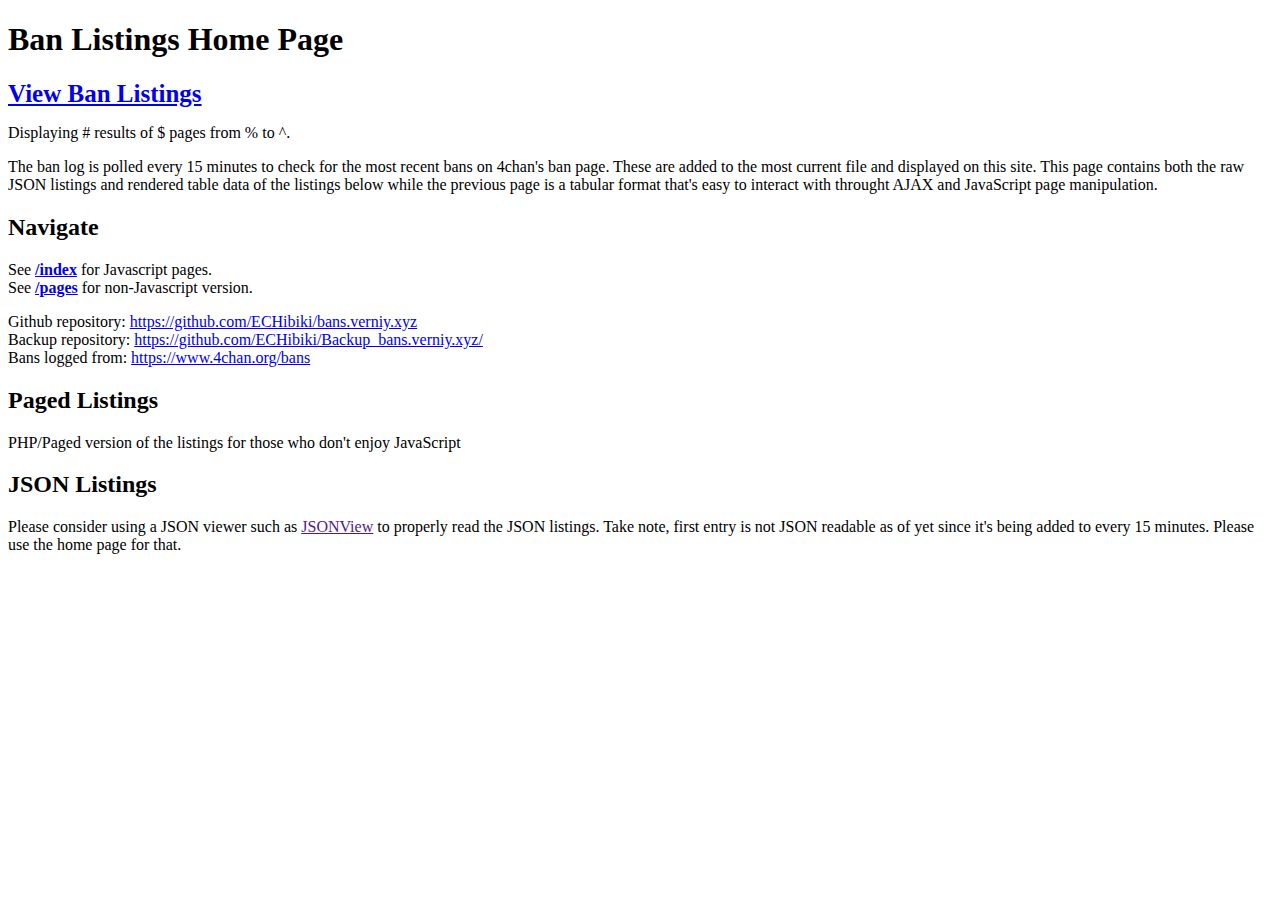
<file: listings.html>
<!DOCTYPE html>
<html>
	<head>
	<meta name="viewport" content="width=device-width, initial-scale=1">
	<title>Simple 4Chan Ban Log - Listings Home Page</title>
	<base href = "http://bans.verniy.xyz">
	<script src="https://ajax.googleapis.com/ajax/libs/jquery/3.1.0/jquery.min.js"></script>
	<script src="../Scripts/BrowserDetect.js?2"></script>
	<script src="../Scripts/LogListingFunctions.js?6"></script>
	<script>
			window.onload = function(){
			detectBrowser();
			setNodeHref(document.getElementById("json_view_id"), 
			"https://chrome.google.com/webstore/detail/jsonview/chklaanhfefbnpoihckbnefhakgolnmc?hl=en",
			"https://addons.mozilla.org/en-US/firefox/addon/jsonview/",
			"https://jsonview.com/");
			beginAJAXCalls();
		}
	</script>
	<link rel="stylesheet" href="../Scripts/IndexStyle.css" type="text/css">
	</head>
	<body itemscope="" itemtype="http://schema.org/DataCatalog">
	<div>
		<meta itemprop="url" content="http://bans.verniy.xyz/listings">
		<h1 itemprop="name">Ban Listings Home Page</h1>

		<meta itemprop="keywords" content="4chan,bans,logger,shitposter,GR3,ban evasion,/a/,/c/,/h/,/d/,/e/">
		<meta itemprop="version" content="Jan-03" id="versionInfo"/>
		<strong><a href = "index" style="font-size:25px">View Ban Listings</a></strong>
		<p id="display_id"> 
			Displaying # results of $ pages from % to ^.
		</p>
		<p itemprop="description">	The ban log is polled every 15 minutes to check for the most recent bans on 4chan's ban page. These are added to the most current file and displayed on this site.
		This page contains both the raw JSON listings and rendered table data of the listings below while the previous page is a tabular format that's easy to interact with throught AJAX and JavaScript page manipulation.
		<h2>Navigate</h2>See 
		<strong><a href="/index">/index</a></strong> for Javascript pages.<br/>
		See <strong><a href="/pages?file=1">/pages</a></strong> for non-Javascript version.
		</p>
		Github repository: <a href="https://github.com/ECHibiki/bans.verniy.xyz" itemprop="sameAs">https://github.com/ECHibiki/bans.verniy.xyz</a><br/>
		Backup repository: <a href="https://github.com/ECHibiki/Backup_bans.verniy.xyz/" itemprop="sameAs">https://github.com/ECHibiki/Backup_bans.verniy.xyz/</a><br/>
		Bans logged from: <a href="https://www.4chan.org/bans" itemprop="sameAs">https://www.4chan.org/bans</a><br/>
	</div>
	<div id="listings_container" itemscope='' itemtype='http://schema.org/DataSet'>
		<div id ="paged_container">
			<div id="paged_text_container">
				<h2>Paged Listings</h2>
				<p>PHP/Paged version of the listings for those who don't enjoy JavaScript<br/></p>
			</div>
			<div id="paged_list_container">
				<ol id="rendered_listing_id"></ol>
			</div>
		</div>
		<div id ="json_container">
			<div id="json_text_container">
				<h2>JSON Listings</h2>
				<p>Please consider using a JSON viewer such as <a id="json_view_id" href="">JSONView</a> to properly read the JSON listings. 
				Take note, first entry is not JSON readable as of yet since it's being added to every 15 minutes. Please use the home page for that.</p>
			</div>
			<div id="json_list_container">
				<ol id="json_listing_id"></ol>	
			</div>
		</div>
	</div>
	<div itemprop="about" style="display:none">
	<p>
		<span itemprop="accountablePerson">Verniy 2017</span>: Last Updated <span itemprop="dateModified">03/1/2018</span><br/>
		<meta itemprop="author" content="ECHibiki">
		Metadata & CSS<br/>
		Inquiries to be sent to the gmail account of ECVerniy
	</p>
</div>
	</body>
</html>
</file>
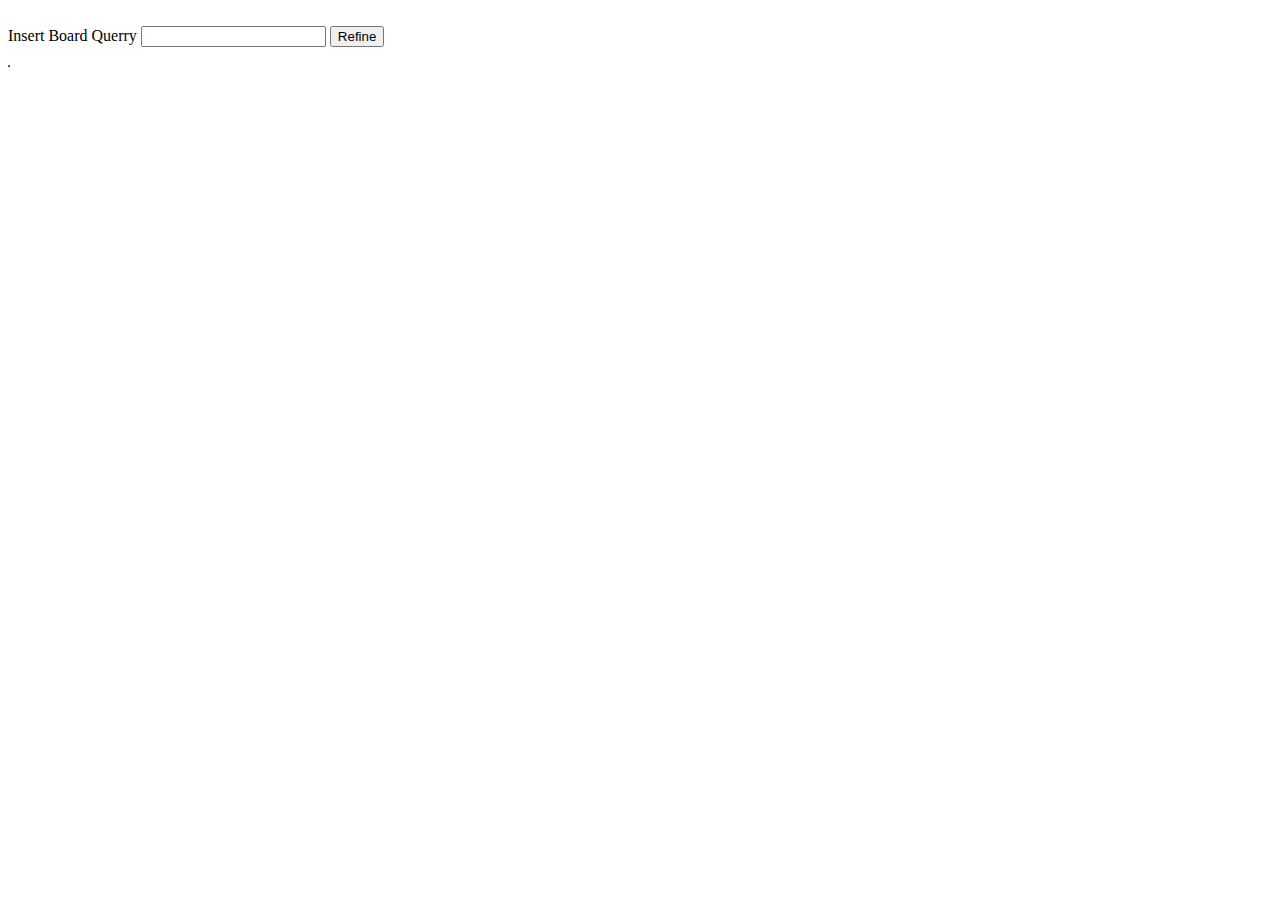
<file: --Old/OLDindex.html>
<html>
	<head>
		<script type="text/javascript">
			var globalJSONData = ""

			window.onload = function(){
				console.log("Window Loaded");
				
				
				<?php 
					$jsonVar = "";
					$handle = fopen("/home4/ecorvid/bans.verniy.xyz/4Chan_Bans_Log.txt", "r");
					if ($handle) {
						while (($line = fgets($handle)) !== false) {
							$jsonVar = $jsonVar . $line;
						}

						fclose($handle);
					} else {
						// error opening the file.
						echo "Read Error" ;
					}

						echo "globalJSONData  = $jsonVar";
				?>
					globalJSONData  = globalJSONData.split("\n");
					buildFullTable();
			}
			
			function buildFullTable(){	
				var len = globalJSONData.length;
					var table = document.getElementById("bansTable");
					for(var i = len -1 ; i >= 0 ; i--){
						if(globalJSONData[i].trim() == "") continue;
						var tr = document.createElement("TR");
						table.appendChild(tr);
						var line = JSON.parse(globalJSONData[i]);
						var lineLen = line.length;
						//console.log(line);
						
						var td =  document.createElement("TD");
						var tdBoard = document.createTextNode("/" + line["board"] + "/");
						td.appendChild(tdBoard);
						tr.appendChild(td);
						
						var td =  document.createElement("TD");
						var tdName = document.createTextNode(line["name"]);
						td.appendChild(tdName);
						tr.appendChild(td);
						
						if(line["trip"] === undefined || line["trip"] === null) line["trip"] = "";
						var td =  document.createElement("TD");
						var tdTrip = document.createTextNode(line["trip"]);
						td.appendChild(tdTrip);
						tr.appendChild(td);
						
						var td =  document.createElement("TD");
						td.innerHTML = (line["com"]);
						tr.appendChild(td);
						
						var td =  document.createElement("TD");
						td.innerHTML = (line["action"]);
						tr.appendChild(td);	
						
						var td =  document.createElement("TD");
						td.innerHTML = (line["length"]);
						tr.appendChild(td);	
						
						var td =  document.createElement("TD");
						td.innerHTML = (line["reason"]);
						tr.appendChild(td);	
						
						var td =  document.createElement("TD");
						td.innerHTML = (line["now"]);
						tr.appendChild(td);							
				}						
			}
				
			function alterTable(){
				var table = document.getElementById("bansTable");
				var tableChilds = table.childNodes;
				var boardRefine = document.getElementById("refinement").value.trim();
				

				while(table.hasChildNodes()) table.removeChild(table.lastChild);
				buildFullTable();
				
				if(boardRefine !== ""){
						while(table.hasChildNodes()) table.removeChild(table.lastChild);
						buildFullTable()
					for(var i = tableChilds.length - 1 ; i >=  0 ; i--){
						//console.log(tableChilds);
						var curChildBoard = tableChilds[i].firstChild.textContent;
						if(curChildBoard !== boardRefine && curChildBoard !== "/" + boardRefine + "/"){
							table.removeChild(tableChilds[i]);
						}
					}
				}

			}
		</script>
	</head>
<body>
<br/>
<label>Insert Board Querry</label>
<input type="text" id="refinement">
<input type="button" id="set" value="Refine" onclick = "alterTable()">
<br/><br/>
<table id = "bansTable" border="solid black 1px">

</table>

</body>
</html>
</file>
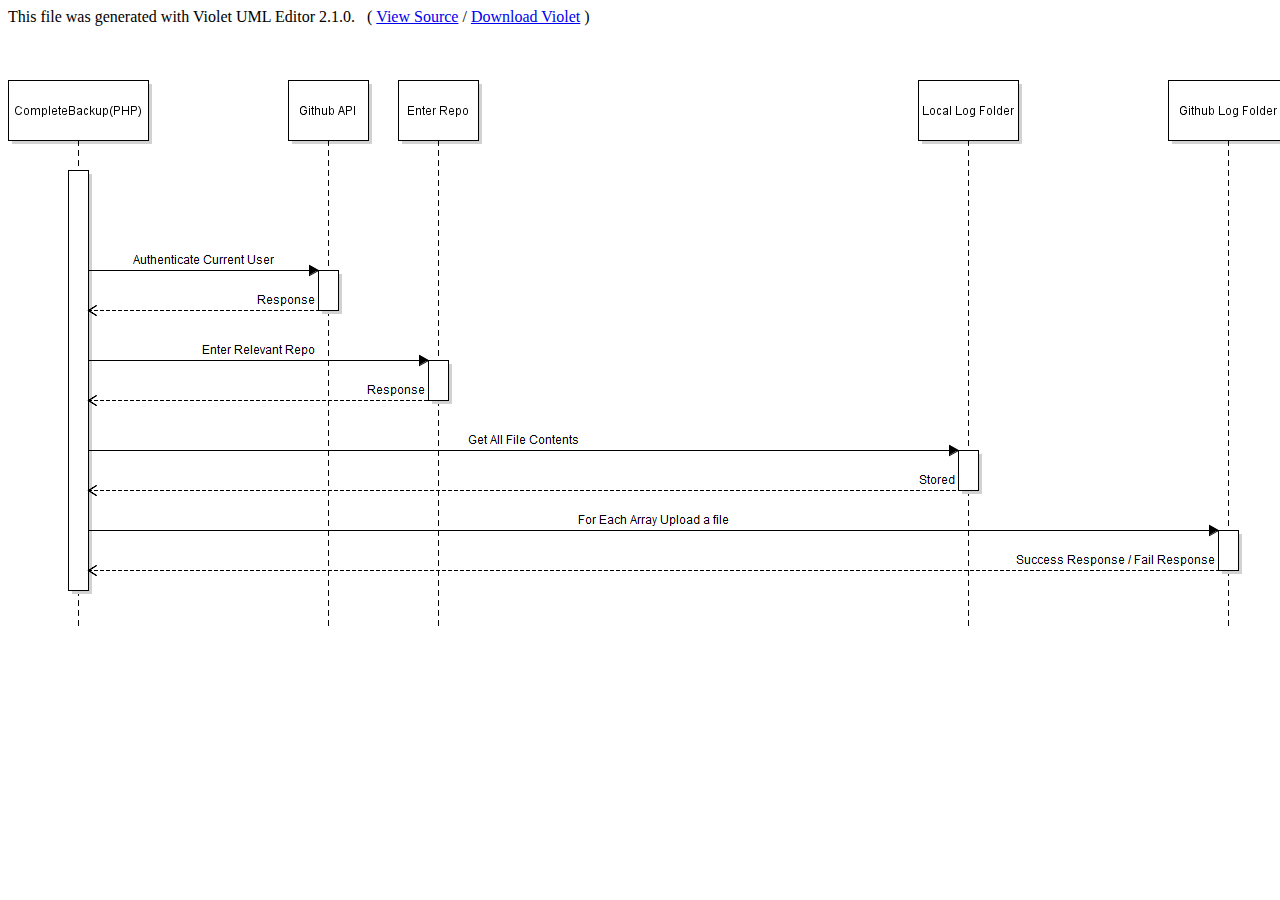
<file: Docs/Complete Backup.seq.violet.html>
<HTML>
<HEAD>
<META name="description"
	content="Violet UML Editor cross format document" />
<META name="keywords" content="Violet, UML" />
<META charset="UTF-8" />
<SCRIPT type="text/javascript">
	function switchVisibility() {
		var obj = document.getElementById("content");
		obj.style.display = (obj.style.display == "block") ? "none" : "block";
	}
</SCRIPT>
</HEAD>
<BODY>
	This file was generated with Violet UML Editor 2.1.0.
	&nbsp;&nbsp;(&nbsp;<A href=# onclick="switchVisibility()">View Source</A>&nbsp;/&nbsp;<A href="http://sourceforge.net/projects/violet/files/violetumleditor/" target="_blank">Download Violet</A>&nbsp;)
	<BR />
	<BR />
	<SCRIPT id="content" type="text/xml"><![CDATA[<SequenceDiagramGraph id="1">
  <nodes id="2">
    <LifelineNode id="3">
      <children id="4">
        <ActivationBarNode id="5">
          <children id="6"/>
          <parent class="LifelineNode" reference="3"/>
          <location class="Point2D.Double" id="7" x="60.0" y="90.0"/>
          <id id="8" value="2f0d8fd2-3ce3-424b-99b9-8d114d106d1b"/>
          <revision>1</revision>
          <backgroundColor id="9">
            <red>255</red>
            <green>255</green>
            <blue>255</blue>
            <alpha>255</alpha>
          </backgroundColor>
          <borderColor id="10">
            <red>0</red>
            <green>0</green>
            <blue>0</blue>
            <alpha>255</alpha>
          </borderColor>
          <textColor reference="10"/>
        </ActivationBarNode>
      </children>
      <location class="Point2D.Double" id="11" x="30.0" y="0.0"/>
      <id id="12" value="88f0c10c-4502-471f-a18a-ba3db3ffbc2c"/>
      <revision>1</revision>
      <backgroundColor reference="9"/>
      <borderColor reference="10"/>
      <textColor reference="10"/>
      <name id="13" justification="1" size="4" underlined="true">
        <text>CompleteBackup(PHP)</text>
      </name>
    </LifelineNode>
    <LifelineNode id="14">
      <children id="15">
        <ActivationBarNode id="16">
          <children id="17"/>
          <parent class="LifelineNode" reference="14"/>
          <location class="Point2D.Double" id="18" x="30.0" y="280.0"/>
          <backgroundColor reference="9"/>
          <borderColor reference="10"/>
          <textColor reference="10"/>
        </ActivationBarNode>
      </children>
      <location class="Point2D.Double" id="19" x="420.0" y="0.0"/>
      <id id="20" value="c6540f05-3e82-4e2b-9cce-462b3b337bbb"/>
      <revision>1</revision>
      <backgroundColor reference="9"/>
      <borderColor reference="10"/>
      <textColor reference="10"/>
      <name id="21" justification="1" size="4" underlined="true">
        <text>Enter Repo</text>
      </name>
    </LifelineNode>
    <LifelineNode id="22">
      <children id="23">
        <ActivationBarNode id="24">
          <children id="25"/>
          <parent class="LifelineNode" reference="22"/>
          <location class="Point2D.Double" id="26" x="50.0" y="450.0"/>
          <backgroundColor reference="9"/>
          <borderColor reference="10"/>
          <textColor reference="10"/>
        </ActivationBarNode>
      </children>
      <location class="Point2D.Double" id="27" x="1190.0" y="0.0"/>
      <id id="28" value="102675f6-56f6-4d90-b1be-ad2d7cfaa7ba"/>
      <revision>1</revision>
      <backgroundColor reference="9"/>
      <borderColor reference="10"/>
      <textColor reference="10"/>
      <name id="29" justification="1" size="4" underlined="true">
        <text>Github Log Folder</text>
      </name>
    </LifelineNode>
    <LifelineNode id="30">
      <children id="31">
        <ActivationBarNode id="32">
          <children id="33"/>
          <parent class="LifelineNode" reference="30"/>
          <location class="Point2D.Double" id="34" x="30.0" y="190.0"/>
          <backgroundColor reference="9"/>
          <borderColor reference="10"/>
          <textColor reference="10"/>
        </ActivationBarNode>
      </children>
      <location class="Point2D.Double" id="35" x="310.0" y="0.0"/>
      <id id="36" value="1006b7e9-53c8-44a7-93ad-040fb36ce158"/>
      <revision>1</revision>
      <backgroundColor reference="9"/>
      <borderColor reference="10"/>
      <textColor reference="10"/>
      <name id="37" justification="1" size="4" underlined="true">
        <text>Github API</text>
      </name>
    </LifelineNode>
    <LifelineNode id="38">
      <children id="39">
        <ActivationBarNode id="40">
          <children id="41"/>
          <parent class="LifelineNode" reference="38"/>
          <location class="Point2D.Double" id="42" x="40.0" y="370.0"/>
          <backgroundColor reference="9"/>
          <borderColor reference="10"/>
          <textColor reference="10"/>
        </ActivationBarNode>
      </children>
      <location class="Point2D.Double" id="43" x="940.0" y="0.0"/>
      <id id="44" value="249fa2ab-1385-435c-beb0-27b43199d9a3"/>
      <revision>1</revision>
      <backgroundColor reference="9"/>
      <borderColor reference="10"/>
      <textColor reference="10"/>
      <name id="45" justification="1" size="4" underlined="true">
        <text>Local Log Folder</text>
      </name>
    </LifelineNode>
  </nodes>
  <edges id="46">
    <CallEdge id="47">
      <start class="ActivationBarNode" reference="5"/>
      <end class="ActivationBarNode" reference="32"/>
      <startLocation class="Point2D.Double" id="48" x="10.0" y="70.0"/>
      <endLocation class="Point2D.Double" id="49" x="40.0" y="150.0"/>
      <transitionPoints id="50"/>
      <id id="51" value="f53ad05c-5a6a-4b9e-9797-93fcb868b527"/>
      <revision>1</revision>
      <lineStyle name="SOLID"/>
      <startArrowHead name="NONE"/>
      <bentStyle name="AUTO"/>
      <startLabel></startLabel>
      <middleLabel>Authenticate Current User</middleLabel>
      <endLabel></endLabel>
      <signal>false</signal>
    </CallEdge>
    <ReturnEdge id="52">
      <start class="ActivationBarNode" reference="32"/>
      <end class="ActivationBarNode" reference="5"/>
      <startLocation class="Point2D.Double" id="53" x="10.0" y="30.0"/>
      <endLocation class="Point2D.Double" id="54" x="10.0" y="130.0"/>
      <transitionPoints id="55"/>
      <id id="56" value="b7445f30-2906-4a53-b342-1565006fd86b"/>
      <revision>1</revision>
      <startArrowHead name="NONE"/>
      <bentStyle name="AUTO"/>
      <startLabel>Response</startLabel>
      <middleLabel></middleLabel>
      <endLabel></endLabel>
    </ReturnEdge>
    <CallEdge id="57">
      <start class="ActivationBarNode" reference="5"/>
      <end class="ActivationBarNode" reference="16"/>
      <startLocation class="Point2D.Double" id="58" x="10.0" y="150.0"/>
      <endLocation class="Point2D.Double" id="59" x="40.0" y="240.0"/>
      <transitionPoints id="60"/>
      <id id="61" value="55c9eea8-f209-40cc-ac14-84424b7553d5"/>
      <revision>1</revision>
      <lineStyle name="SOLID"/>
      <startArrowHead name="NONE"/>
      <bentStyle name="AUTO"/>
      <startLabel></startLabel>
      <middleLabel>Enter Relevant Repo</middleLabel>
      <endLabel></endLabel>
      <signal>false</signal>
    </CallEdge>
    <ReturnEdge id="62">
      <start class="ActivationBarNode" reference="16"/>
      <end class="ActivationBarNode" reference="5"/>
      <startLocation class="Point2D.Double" id="63" x="10.0" y="30.0"/>
      <endLocation class="Point2D.Double" id="64" x="10.0" y="230.0"/>
      <transitionPoints id="65"/>
      <id id="66" value="9721483d-3d3a-4665-848b-e5a9bac8785e"/>
      <revision>1</revision>
      <startArrowHead name="NONE"/>
      <bentStyle name="AUTO"/>
      <startLabel>Response</startLabel>
      <middleLabel></middleLabel>
      <endLabel></endLabel>
    </ReturnEdge>
    <CallEdge id="67">
      <start class="ActivationBarNode" reference="5"/>
      <end class="ActivationBarNode" reference="24"/>
      <startLocation class="Point2D.Double" id="68" x="10.0" y="250.0"/>
      <endLocation class="Point2D.Double" id="69" x="60.0" y="330.0"/>
      <transitionPoints id="70"/>
      <id id="71" value="6fe9601a-b8e5-4fc7-a323-b16153cee939"/>
      <revision>1</revision>
      <lineStyle name="SOLID"/>
      <startArrowHead name="NONE"/>
      <bentStyle name="AUTO"/>
      <startLabel></startLabel>
      <middleLabel>For Each Array Upload a file</middleLabel>
      <endLabel></endLabel>
      <signal>false</signal>
    </CallEdge>
    <CallEdge id="72">
      <start class="ActivationBarNode" reference="5"/>
      <end class="ActivationBarNode" reference="40"/>
      <startLocation class="Point2D.Double" id="73" x="0.0" y="280.0"/>
      <endLocation class="Point2D.Double" id="74" x="50.0" y="370.0"/>
      <transitionPoints id="75"/>
      <id id="76" value="b43dbfb3-db42-463d-af4b-48192f239fe1"/>
      <revision>1</revision>
      <lineStyle name="SOLID"/>
      <startArrowHead name="NONE"/>
      <bentStyle name="AUTO"/>
      <startLabel></startLabel>
      <middleLabel>Get All File Contents</middleLabel>
      <endLabel></endLabel>
      <signal>false</signal>
    </CallEdge>
    <ReturnEdge id="77">
      <start class="ActivationBarNode" reference="40"/>
      <end class="ActivationBarNode" reference="5"/>
      <startLocation class="Point2D.Double" id="78" x="10.0" y="30.0"/>
      <endLocation class="Point2D.Double" id="79" x="10.0" y="320.0"/>
      <transitionPoints id="80"/>
      <id id="81" value="ce79792b-e1e5-4a27-88d7-b02f46a6df72"/>
      <revision>1</revision>
      <startArrowHead name="NONE"/>
      <bentStyle name="AUTO"/>
      <startLabel>Stored</startLabel>
      <middleLabel></middleLabel>
      <endLabel></endLabel>
    </ReturnEdge>
    <ReturnEdge id="82">
      <start class="ActivationBarNode" reference="24"/>
      <end class="ActivationBarNode" reference="5"/>
      <startLocation class="Point2D.Double" id="83" x="10.0" y="30.0"/>
      <endLocation class="Point2D.Double" id="84" x="10.0" y="400.0"/>
      <transitionPoints id="85"/>
      <id id="86" value="a4e4cbde-138f-4982-bd56-aad9c7a61371"/>
      <revision>1</revision>
      <startArrowHead name="NONE"/>
      <bentStyle name="AUTO"/>
      <startLabel>Success Response / Fail Response</startLabel>
      <middleLabel></middleLabel>
      <endLabel></endLabel>
    </ReturnEdge>
  </edges>
</SequenceDiagramGraph>]]></SCRIPT>
	<BR />
	<BR />
	<IMG alt="embedded diagram image" src="[data-uri]" />
</BODY>
</HTML>
</file>
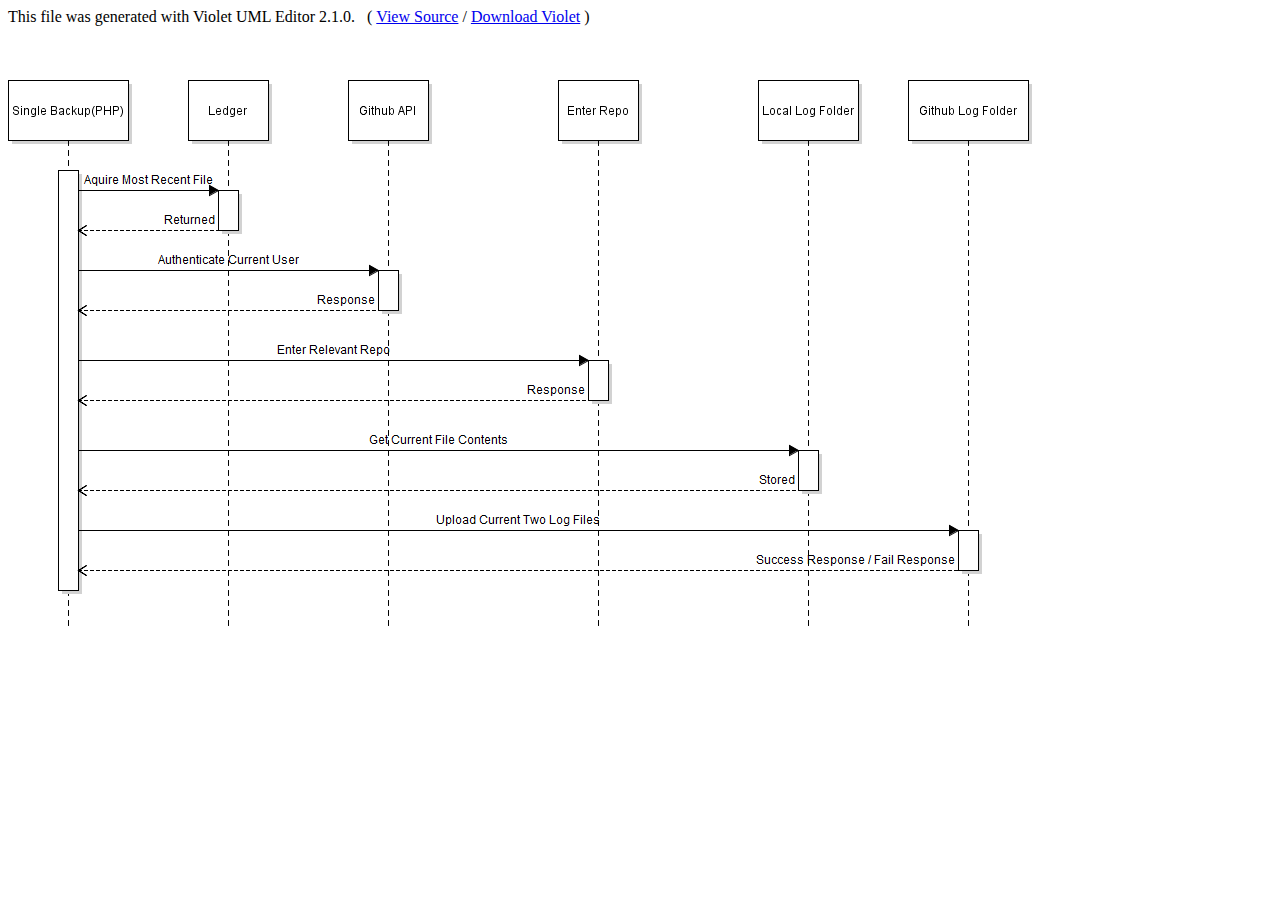
<file: Docs/Double Backup.seq.violet.html>
<HTML>
<HEAD>
<META name="description"
	content="Violet UML Editor cross format document" />
<META name="keywords" content="Violet, UML" />
<META charset="UTF-8" />
<SCRIPT type="text/javascript">
	function switchVisibility() {
		var obj = document.getElementById("content");
		obj.style.display = (obj.style.display == "block") ? "none" : "block";
	}
</SCRIPT>
</HEAD>
<BODY>
	This file was generated with Violet UML Editor 2.1.0.
	&nbsp;&nbsp;(&nbsp;<A href=# onclick="switchVisibility()">View Source</A>&nbsp;/&nbsp;<A href="http://sourceforge.net/projects/violet/files/violetumleditor/" target="_blank">Download Violet</A>&nbsp;)
	<BR />
	<BR />
	<SCRIPT id="content" type="text/xml"><![CDATA[<SequenceDiagramGraph id="1">
  <nodes id="2">
    <LifelineNode id="3">
      <children id="4">
        <ActivationBarNode id="5">
          <children id="6"/>
          <parent class="LifelineNode" reference="3"/>
          <location class="Point2D.Double" id="7" x="50.0" y="90.0"/>
          <id id="8" value="2f0d8fd2-3ce3-424b-99b9-8d114d106d1b"/>
          <revision>1</revision>
          <backgroundColor id="9">
            <red>255</red>
            <green>255</green>
            <blue>255</blue>
            <alpha>255</alpha>
          </backgroundColor>
          <borderColor id="10">
            <red>0</red>
            <green>0</green>
            <blue>0</blue>
            <alpha>255</alpha>
          </borderColor>
          <textColor reference="10"/>
        </ActivationBarNode>
      </children>
      <location class="Point2D.Double" id="11" x="30.0" y="0.0"/>
      <id id="12" value="88f0c10c-4502-471f-a18a-ba3db3ffbc2c"/>
      <revision>1</revision>
      <backgroundColor reference="9"/>
      <borderColor reference="10"/>
      <textColor reference="10"/>
      <name id="13" justification="1" size="4" underlined="true">
        <text>Single Backup(PHP)</text>
      </name>
    </LifelineNode>
    <LifelineNode id="14">
      <children id="15">
        <ActivationBarNode id="16">
          <children id="17"/>
          <parent class="LifelineNode" reference="14"/>
          <location class="Point2D.Double" id="18" x="30.0" y="280.0"/>
          <backgroundColor reference="9"/>
          <borderColor reference="10"/>
          <textColor reference="10"/>
        </ActivationBarNode>
      </children>
      <location class="Point2D.Double" id="19" x="580.0" y="0.0"/>
      <id id="20" value="c6540f05-3e82-4e2b-9cce-462b3b337bbb"/>
      <revision>1</revision>
      <backgroundColor reference="9"/>
      <borderColor reference="10"/>
      <textColor reference="10"/>
      <name id="21" justification="1" size="4" underlined="true">
        <text>Enter Repo</text>
      </name>
    </LifelineNode>
    <LifelineNode id="22">
      <children id="23">
        <ActivationBarNode id="24">
          <children id="25"/>
          <parent class="LifelineNode" reference="22"/>
          <location class="Point2D.Double" id="26" x="30.0" y="110.0"/>
          <backgroundColor reference="9"/>
          <borderColor reference="10"/>
          <textColor reference="10"/>
        </ActivationBarNode>
      </children>
      <location class="Point2D.Double" id="27" x="210.0" y="0.0"/>
      <id id="28" value="a59e83c9-3530-4454-9e0e-f2fb0357b5ba"/>
      <revision>1</revision>
      <backgroundColor reference="9"/>
      <borderColor reference="10"/>
      <textColor reference="10"/>
      <name id="29" justification="1" size="4" underlined="true">
        <text>Ledger</text>
      </name>
    </LifelineNode>
    <LifelineNode id="30">
      <children id="31">
        <ActivationBarNode id="32">
          <children id="33"/>
          <parent class="LifelineNode" reference="30"/>
          <location class="Point2D.Double" id="34" x="50.0" y="450.0"/>
          <backgroundColor reference="9"/>
          <borderColor reference="10"/>
          <textColor reference="10"/>
        </ActivationBarNode>
      </children>
      <location class="Point2D.Double" id="35" x="930.0" y="0.0"/>
      <id id="36" value="102675f6-56f6-4d90-b1be-ad2d7cfaa7ba"/>
      <revision>1</revision>
      <backgroundColor reference="9"/>
      <borderColor reference="10"/>
      <textColor reference="10"/>
      <name id="37" justification="1" size="4" underlined="true">
        <text>Github Log Folder</text>
      </name>
    </LifelineNode>
    <LifelineNode id="38">
      <children id="39">
        <ActivationBarNode id="40">
          <children id="41"/>
          <parent class="LifelineNode" reference="38"/>
          <location class="Point2D.Double" id="42" x="30.0" y="190.0"/>
          <backgroundColor reference="9"/>
          <borderColor reference="10"/>
          <textColor reference="10"/>
        </ActivationBarNode>
      </children>
      <location class="Point2D.Double" id="43" x="370.0" y="0.0"/>
      <id id="44" value="1006b7e9-53c8-44a7-93ad-040fb36ce158"/>
      <revision>1</revision>
      <backgroundColor reference="9"/>
      <borderColor reference="10"/>
      <textColor reference="10"/>
      <name id="45" justification="1" size="4" underlined="true">
        <text>Github API</text>
      </name>
    </LifelineNode>
    <LifelineNode id="46">
      <children id="47">
        <ActivationBarNode id="48">
          <children id="49"/>
          <parent class="LifelineNode" reference="46"/>
          <location class="Point2D.Double" id="50" x="40.0" y="370.0"/>
          <backgroundColor reference="9"/>
          <borderColor reference="10"/>
          <textColor reference="10"/>
        </ActivationBarNode>
      </children>
      <location class="Point2D.Double" id="51" x="780.0" y="0.0"/>
      <id id="52" value="249fa2ab-1385-435c-beb0-27b43199d9a3"/>
      <revision>1</revision>
      <backgroundColor reference="9"/>
      <borderColor reference="10"/>
      <textColor reference="10"/>
      <name id="53" justification="1" size="4" underlined="true">
        <text>Local Log Folder</text>
      </name>
    </LifelineNode>
  </nodes>
  <edges id="54">
    <CallEdge id="55">
      <start class="ActivationBarNode" reference="5"/>
      <end class="ActivationBarNode" reference="24"/>
      <startLocation class="Point2D.Double" id="56" x="10.0" y="20.0"/>
      <endLocation class="Point2D.Double" id="57" x="40.0" y="110.0"/>
      <transitionPoints id="58"/>
      <id id="59" value="6623279f-7db8-437b-b351-ffcb4e68b1f5"/>
      <revision>1</revision>
      <lineStyle name="SOLID"/>
      <startArrowHead name="NONE"/>
      <bentStyle name="AUTO"/>
      <startLabel></startLabel>
      <middleLabel>Aquire Most Recent File</middleLabel>
      <endLabel></endLabel>
      <signal>false</signal>
    </CallEdge>
    <ReturnEdge id="60">
      <start class="ActivationBarNode" reference="24"/>
      <end class="ActivationBarNode" reference="5"/>
      <startLocation class="Point2D.Double" id="61" x="0.0" y="30.0"/>
      <endLocation class="Point2D.Double" id="62" x="10.0" y="50.0"/>
      <transitionPoints id="63"/>
      <id id="64" value="8a31f2ff-ca89-4747-93cc-9b610cb4a057"/>
      <revision>1</revision>
      <startArrowHead name="NONE"/>
      <bentStyle name="AUTO"/>
      <startLabel>Returned</startLabel>
      <middleLabel></middleLabel>
      <endLabel></endLabel>
    </ReturnEdge>
    <CallEdge id="65">
      <start class="ActivationBarNode" reference="5"/>
      <end class="ActivationBarNode" reference="40"/>
      <startLocation class="Point2D.Double" id="66" x="10.0" y="70.0"/>
      <endLocation class="Point2D.Double" id="67" x="40.0" y="150.0"/>
      <transitionPoints id="68"/>
      <id id="69" value="f53ad05c-5a6a-4b9e-9797-93fcb868b527"/>
      <revision>1</revision>
      <lineStyle name="SOLID"/>
      <startArrowHead name="NONE"/>
      <bentStyle name="AUTO"/>
      <startLabel></startLabel>
      <middleLabel>Authenticate Current User</middleLabel>
      <endLabel></endLabel>
      <signal>false</signal>
    </CallEdge>
    <ReturnEdge id="70">
      <start class="ActivationBarNode" reference="40"/>
      <end class="ActivationBarNode" reference="5"/>
      <startLocation class="Point2D.Double" id="71" x="10.0" y="30.0"/>
      <endLocation class="Point2D.Double" id="72" x="10.0" y="130.0"/>
      <transitionPoints id="73"/>
      <id id="74" value="b7445f30-2906-4a53-b342-1565006fd86b"/>
      <revision>1</revision>
      <startArrowHead name="NONE"/>
      <bentStyle name="AUTO"/>
      <startLabel>Response</startLabel>
      <middleLabel></middleLabel>
      <endLabel></endLabel>
    </ReturnEdge>
    <CallEdge id="75">
      <start class="ActivationBarNode" reference="5"/>
      <end class="ActivationBarNode" reference="16"/>
      <startLocation class="Point2D.Double" id="76" x="10.0" y="150.0"/>
      <endLocation class="Point2D.Double" id="77" x="40.0" y="240.0"/>
      <transitionPoints id="78"/>
      <id id="79" value="55c9eea8-f209-40cc-ac14-84424b7553d5"/>
      <revision>1</revision>
      <lineStyle name="SOLID"/>
      <startArrowHead name="NONE"/>
      <bentStyle name="AUTO"/>
      <startLabel></startLabel>
      <middleLabel>Enter Relevant Repo</middleLabel>
      <endLabel></endLabel>
      <signal>false</signal>
    </CallEdge>
    <ReturnEdge id="80">
      <start class="ActivationBarNode" reference="16"/>
      <end class="ActivationBarNode" reference="5"/>
      <startLocation class="Point2D.Double" id="81" x="10.0" y="30.0"/>
      <endLocation class="Point2D.Double" id="82" x="10.0" y="230.0"/>
      <transitionPoints id="83"/>
      <id id="84" value="9721483d-3d3a-4665-848b-e5a9bac8785e"/>
      <revision>1</revision>
      <startArrowHead name="NONE"/>
      <bentStyle name="AUTO"/>
      <startLabel>Response</startLabel>
      <middleLabel></middleLabel>
      <endLabel></endLabel>
    </ReturnEdge>
    <CallEdge id="85">
      <start class="ActivationBarNode" reference="5"/>
      <end class="ActivationBarNode" reference="32"/>
      <startLocation class="Point2D.Double" id="86" x="10.0" y="250.0"/>
      <endLocation class="Point2D.Double" id="87" x="60.0" y="330.0"/>
      <transitionPoints id="88"/>
      <id id="89" value="6fe9601a-b8e5-4fc7-a323-b16153cee939"/>
      <revision>1</revision>
      <lineStyle name="SOLID"/>
      <startArrowHead name="NONE"/>
      <bentStyle name="AUTO"/>
      <startLabel></startLabel>
      <middleLabel>Upload Current Two Log Files</middleLabel>
      <endLabel></endLabel>
      <signal>false</signal>
    </CallEdge>
    <CallEdge id="90">
      <start class="ActivationBarNode" reference="5"/>
      <end class="ActivationBarNode" reference="48"/>
      <startLocation class="Point2D.Double" id="91" x="0.0" y="280.0"/>
      <endLocation class="Point2D.Double" id="92" x="50.0" y="370.0"/>
      <transitionPoints id="93"/>
      <id id="94" value="b43dbfb3-db42-463d-af4b-48192f239fe1"/>
      <revision>1</revision>
      <lineStyle name="SOLID"/>
      <startArrowHead name="NONE"/>
      <bentStyle name="AUTO"/>
      <startLabel></startLabel>
      <middleLabel>Get Current File Contents</middleLabel>
      <endLabel></endLabel>
      <signal>false</signal>
    </CallEdge>
    <ReturnEdge id="95">
      <start class="ActivationBarNode" reference="48"/>
      <end class="ActivationBarNode" reference="5"/>
      <startLocation class="Point2D.Double" id="96" x="10.0" y="30.0"/>
      <endLocation class="Point2D.Double" id="97" x="10.0" y="320.0"/>
      <transitionPoints id="98"/>
      <id id="99" value="ce79792b-e1e5-4a27-88d7-b02f46a6df72"/>
      <revision>1</revision>
      <startArrowHead name="NONE"/>
      <bentStyle name="AUTO"/>
      <startLabel>Stored</startLabel>
      <middleLabel></middleLabel>
      <endLabel></endLabel>
    </ReturnEdge>
    <ReturnEdge id="100">
      <start class="ActivationBarNode" reference="32"/>
      <end class="ActivationBarNode" reference="5"/>
      <startLocation class="Point2D.Double" id="101" x="10.0" y="30.0"/>
      <endLocation class="Point2D.Double" id="102" x="10.0" y="400.0"/>
      <transitionPoints id="103"/>
      <id id="104" value="a4e4cbde-138f-4982-bd56-aad9c7a61371"/>
      <revision>1</revision>
      <startArrowHead name="NONE"/>
      <bentStyle name="AUTO"/>
      <startLabel>Success Response / Fail Response</startLabel>
      <middleLabel></middleLabel>
      <endLabel></endLabel>
    </ReturnEdge>
  </edges>
</SequenceDiagramGraph>]]></SCRIPT>
	<BR />
	<BR />
	<IMG alt="embedded diagram image" src="[data-uri]" />
</BODY>
</HTML>
</file>
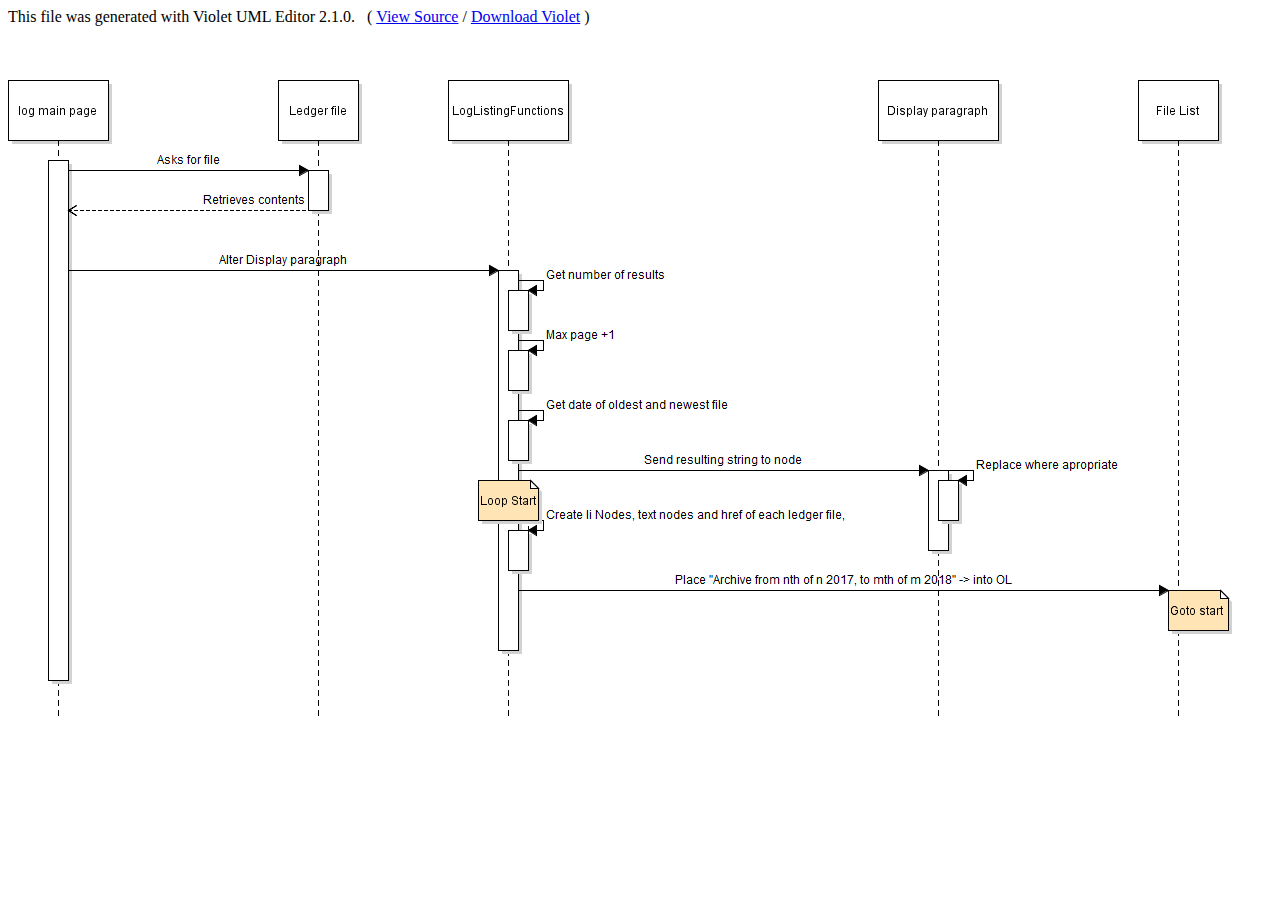
<file: Docs/log page run.seq.violet.html>
<HTML>
<HEAD>
<META name="description"
	content="Violet UML Editor cross format document" />
<META name="keywords" content="Violet, UML" />
<META charset="UTF-8" />
<SCRIPT type="text/javascript">
	function switchVisibility() {
		var obj = document.getElementById("content");
		obj.style.display = (obj.style.display == "block") ? "none" : "block";
	}
</SCRIPT>
</HEAD>
<BODY>
	This file was generated with Violet UML Editor 2.1.0.
	&nbsp;&nbsp;(&nbsp;<A href=# onclick="switchVisibility()">View Source</A>&nbsp;/&nbsp;<A href="http://sourceforge.net/projects/violet/files/violetumleditor/" target="_blank">Download Violet</A>&nbsp;)
	<BR />
	<BR />
	<SCRIPT id="content" type="text/xml"><![CDATA[<SequenceDiagramGraph id="1">
  <nodes id="2">
    <LifelineNode id="3">
      <children id="4">
        <ActivationBarNode id="5">
          <children id="6"/>
          <parent class="LifelineNode" reference="3"/>
          <location class="Point2D.Double" id="7" x="40.0" y="80.0"/>
          <id id="8" value="09e1669d-6b8f-4360-a841-32fea21041dd"/>
          <revision>1</revision>
          <backgroundColor id="9">
            <red>255</red>
            <green>255</green>
            <blue>255</blue>
            <alpha>255</alpha>
          </backgroundColor>
          <borderColor id="10">
            <red>0</red>
            <green>0</green>
            <blue>0</blue>
            <alpha>255</alpha>
          </borderColor>
          <textColor reference="10"/>
        </ActivationBarNode>
      </children>
      <location class="Point2D.Double" id="11" x="50.0" y="0.0"/>
      <id id="12" value="b0281b5b-fc74-4427-baa1-4626ad666409"/>
      <revision>1</revision>
      <backgroundColor reference="9"/>
      <borderColor reference="10"/>
      <textColor reference="10"/>
      <name id="13" justification="1" size="4" underlined="true">
        <text>log main page</text>
      </name>
    </LifelineNode>
    <LifelineNode id="14">
      <children id="15">
        <ActivationBarNode id="16">
          <children id="17"/>
          <parent class="LifelineNode" reference="14"/>
          <location class="Point2D.Double" id="18" x="30.0" y="90.0"/>
          <backgroundColor reference="9"/>
          <borderColor reference="10"/>
          <textColor reference="10"/>
        </ActivationBarNode>
      </children>
      <location class="Point2D.Double" id="19" x="320.0" y="20.0"/>
      <id id="20" value="2776e336-d484-4477-ab28-803f2e1f6ef1"/>
      <revision>1</revision>
      <backgroundColor reference="9"/>
      <borderColor reference="10"/>
      <textColor reference="10"/>
      <name id="21" justification="1" size="4" underlined="true">
        <text>Ledger file</text>
      </name>
    </LifelineNode>
    <LifelineNode id="22">
      <children id="23">
        <ActivationBarNode id="24">
          <children id="25">
            <ActivationBarNode id="26">
              <children id="27"/>
              <parent class="ActivationBarNode" reference="24"/>
              <location class="Point2D.Double" id="28" x="10.0" y="10.0"/>
              <backgroundColor reference="9"/>
              <borderColor reference="10"/>
              <textColor reference="10"/>
            </ActivationBarNode>
          </children>
          <parent class="LifelineNode" reference="22"/>
          <location class="Point2D.Double" id="29" x="50.0" y="390.0"/>
          <backgroundColor reference="9"/>
          <borderColor reference="10"/>
          <textColor reference="10"/>
        </ActivationBarNode>
      </children>
      <location class="Point2D.Double" id="30" x="920.0" y="0.0"/>
      <id id="31" value="511954c0-1f98-45fb-afba-ea9ff30916db"/>
      <revision>1</revision>
      <backgroundColor reference="9"/>
      <borderColor reference="10"/>
      <textColor reference="10"/>
      <name id="32" justification="1" size="4" underlined="true">
        <text>Display paragraph</text>
      </name>
    </LifelineNode>
    <LifelineNode id="33">
      <children id="34">
        <ActivationBarNode id="35">
          <children id="36">
            <ActivationBarNode id="37">
              <children id="38"/>
              <parent class="ActivationBarNode" reference="35"/>
              <location class="Point2D.Double" id="39" x="10.0" y="20.0"/>
              <backgroundColor reference="9"/>
              <borderColor reference="10"/>
              <textColor reference="10"/>
            </ActivationBarNode>
            <ActivationBarNode id="40">
              <children id="41"/>
              <parent class="ActivationBarNode" reference="35"/>
              <location class="Point2D.Double" id="42" x="10.0" y="80.0"/>
              <backgroundColor reference="9"/>
              <borderColor reference="10"/>
              <textColor reference="10"/>
            </ActivationBarNode>
            <ActivationBarNode id="43">
              <children id="44"/>
              <parent class="ActivationBarNode" reference="35"/>
              <location class="Point2D.Double" id="45" x="10.0" y="150.0"/>
              <backgroundColor reference="9"/>
              <borderColor reference="10"/>
              <textColor reference="10"/>
            </ActivationBarNode>
            <ActivationBarNode id="46">
              <children id="47"/>
              <parent class="ActivationBarNode" reference="35"/>
              <location class="Point2D.Double" id="48" x="10.0" y="260.0"/>
              <backgroundColor reference="9"/>
              <borderColor reference="10"/>
              <textColor reference="10"/>
            </ActivationBarNode>
          </children>
          <parent class="LifelineNode" reference="33"/>
          <location class="Point2D.Double" id="49" x="50.0" y="190.0"/>
          <backgroundColor reference="9"/>
          <borderColor reference="10"/>
          <textColor reference="10"/>
        </ActivationBarNode>
      </children>
      <location class="Point2D.Double" id="50" x="490.0" y="10.0"/>
      <id id="51" value="f6d1a0e7-7968-46d2-a046-3848e621fd82"/>
      <revision>1</revision>
      <backgroundColor reference="9"/>
      <borderColor reference="10"/>
      <textColor reference="10"/>
      <name id="52" justification="1" size="4" underlined="true">
        <text>LogListingFunctions</text>
      </name>
    </LifelineNode>
    <NoteNode id="53">
      <children id="54"/>
      <location class="Point2D.Double" id="55" x="520.0" y="400.0"/>
      <id id="56" value="62f7b737-9c77-4f97-90f1-d54354378699"/>
      <revision>1</revision>
      <backgroundColor reference="9"/>
      <borderColor reference="10"/>
      <textColor reference="10"/>
      <text id="57" justification="0" size="4" underlined="false">
        <text>Loop Start</text>
      </text>
      <color id="58">
        <red>255</red>
        <green>228</green>
        <blue>181</blue>
        <alpha>255</alpha>
      </color>
    </NoteNode>
    <NoteNode id="59">
      <children id="60"/>
      <location class="Point2D.Double" id="61" x="1210.0" y="510.0"/>
      <id id="62" value="accae369-a212-4e2e-ba5d-a96dcf4333b6"/>
      <revision>1</revision>
      <backgroundColor reference="9"/>
      <borderColor reference="10"/>
      <textColor reference="10"/>
      <text id="63" justification="0" size="4" underlined="false">
        <text>Goto start</text>
      </text>
      <color reference="58"/>
    </NoteNode>
    <LifelineNode id="64">
      <children id="65">
        <ActivationBarNode id="66">
          <children id="67"/>
          <parent class="LifelineNode" reference="64"/>
          <location class="Point2D.Double" id="68" x="30.0" y="510.0"/>
          <backgroundColor reference="9"/>
          <borderColor reference="10"/>
          <textColor reference="10"/>
        </ActivationBarNode>
      </children>
      <location class="Point2D.Double" id="69" x="1180.0" y="0.0"/>
      <id id="70" value="a9a6a5c0-3007-44cd-b509-6fc9301948b5"/>
      <revision>1</revision>
      <backgroundColor reference="9"/>
      <borderColor reference="10"/>
      <textColor reference="10"/>
      <name id="71" justification="1" size="4" underlined="true">
        <text>File List</text>
      </name>
    </LifelineNode>
  </nodes>
  <edges id="72">
    <CallEdge id="73">
      <start class="ActivationBarNode" reference="5"/>
      <end class="ActivationBarNode" reference="16"/>
      <startLocation class="Point2D.Double" id="74" x="10.0" y="10.0"/>
      <endLocation class="Point2D.Double" id="75" x="40.0" y="90.0"/>
      <transitionPoints id="76"/>
      <id id="77" value="be9c838a-a678-494c-98ff-70b79d12b5c0"/>
      <revision>1</revision>
      <lineStyle name="SOLID"/>
      <startArrowHead name="NONE"/>
      <bentStyle name="AUTO"/>
      <startLabel></startLabel>
      <middleLabel>Asks for file</middleLabel>
      <endLabel></endLabel>
      <signal>false</signal>
    </CallEdge>
    <ReturnEdge id="78">
      <start class="ActivationBarNode" reference="16"/>
      <end class="ActivationBarNode" reference="5"/>
      <startLocation class="Point2D.Double" id="79" x="10.0" y="30.0"/>
      <endLocation class="Point2D.Double" id="80" x="10.0" y="40.0"/>
      <transitionPoints id="81"/>
      <id id="82" value="0c547137-a13c-4c4d-8ba6-5ef957a400ba"/>
      <revision>1</revision>
      <startArrowHead name="NONE"/>
      <bentStyle name="AUTO"/>
      <startLabel>Retrieves contents</startLabel>
      <middleLabel></middleLabel>
      <endLabel></endLabel>
    </ReturnEdge>
    <CallEdge id="83">
      <start class="ActivationBarNode" reference="5"/>
      <end class="ActivationBarNode" reference="35"/>
      <startLocation class="Point2D.Double" id="84" x="10.0" y="70.0"/>
      <endLocation class="Point2D.Double" id="85" x="60.0" y="160.0"/>
      <transitionPoints id="86"/>
      <id id="87" value="8d85fce6-2bc6-4a61-9593-a0631696b104"/>
      <revision>1</revision>
      <lineStyle name="SOLID"/>
      <startArrowHead name="NONE"/>
      <bentStyle name="AUTO"/>
      <startLabel></startLabel>
      <middleLabel>Alter Display paragraph</middleLabel>
      <endLabel></endLabel>
      <signal>false</signal>
    </CallEdge>
    <CallEdge id="88">
      <start class="ActivationBarNode" reference="35"/>
      <end class="ActivationBarNode" reference="37"/>
      <startLocation class="Point2D.Double" id="89" x="10.0" y="10.0"/>
      <endLocation class="Point2D.Double" id="90" x="90.0" y="200.0"/>
      <transitionPoints id="91"/>
      <id id="92" value="f7ea674d-789b-40e7-92bc-4b6019090d8d"/>
      <revision>1</revision>
      <lineStyle name="SOLID"/>
      <startArrowHead name="NONE"/>
      <startLabel></startLabel>
      <middleLabel>Get number of results</middleLabel>
      <endLabel></endLabel>
      <signal>false</signal>
    </CallEdge>
    <CallEdge id="93">
      <start class="ActivationBarNode" reference="35"/>
      <end class="ActivationBarNode" reference="40"/>
      <startLocation class="Point2D.Double" id="94" x="10.0" y="70.0"/>
      <endLocation class="Point2D.Double" id="95" x="100.0" y="260.0"/>
      <transitionPoints id="96"/>
      <id id="97" value="aca9b8b2-a735-42fd-972d-af216340e040"/>
      <revision>1</revision>
      <lineStyle name="SOLID"/>
      <startArrowHead name="NONE"/>
      <startLabel></startLabel>
      <middleLabel>Max page +1</middleLabel>
      <endLabel></endLabel>
      <signal>false</signal>
    </CallEdge>
    <CallEdge id="98">
      <start class="ActivationBarNode" reference="35"/>
      <end class="ActivationBarNode" reference="43"/>
      <startLocation class="Point2D.Double" id="99" x="10.0" y="130.0"/>
      <transitionPoints id="100"/>
      <id id="101" value="77147d6c-9676-49ee-b569-ef9de68b7f43"/>
      <revision>1</revision>
      <lineStyle name="SOLID"/>
      <startArrowHead name="NONE"/>
      <startLabel></startLabel>
      <middleLabel>Get date of oldest and newest file</middleLabel>
      <endLabel></endLabel>
      <signal>false</signal>
    </CallEdge>
    <CallEdge id="102">
      <start class="ActivationBarNode" reference="35"/>
      <end class="ActivationBarNode" reference="24"/>
      <startLocation class="Point2D.Double" id="103" x="10.0" y="210.0"/>
      <endLocation class="Point2D.Double" id="104" x="60.0" y="390.0"/>
      <transitionPoints id="105"/>
      <id id="106" value="eb3ea365-d6df-4e0a-9ac6-106119d4b1e8"/>
      <revision>1</revision>
      <lineStyle name="SOLID"/>
      <startArrowHead name="NONE"/>
      <bentStyle name="AUTO"/>
      <startLabel></startLabel>
      <middleLabel>Send resulting string to node</middleLabel>
      <endLabel></endLabel>
      <signal>false</signal>
    </CallEdge>
    <CallEdge id="107">
      <start class="ActivationBarNode" reference="24"/>
      <end class="ActivationBarNode" reference="26"/>
      <startLocation class="Point2D.Double" id="108" x="10.0" y="10.0"/>
      <transitionPoints id="109"/>
      <id id="110" value="7c1d18bb-6479-4142-bde3-a2bdc4a51b54"/>
      <revision>1</revision>
      <lineStyle name="SOLID"/>
      <startArrowHead name="NONE"/>
      <startLabel></startLabel>
      <middleLabel>Replace where apropriate</middleLabel>
      <endLabel></endLabel>
      <signal>false</signal>
    </CallEdge>
    <CallEdge id="111">
      <start class="ActivationBarNode" reference="35"/>
      <end class="ActivationBarNode" reference="46"/>
      <startLocation class="Point2D.Double" id="112" x="10.0" y="260.0"/>
      <transitionPoints id="113"/>
      <id id="114" value="c492616f-9f05-4373-8b88-0507287d096b"/>
      <revision>1</revision>
      <lineStyle name="SOLID"/>
      <startArrowHead name="NONE"/>
      <startLabel></startLabel>
      <middleLabel>Create li Nodes, text nodes and href of each ledger file,</middleLabel>
      <endLabel></endLabel>
      <signal>false</signal>
    </CallEdge>
    <NoteEdge id="115">
      <start class="NoteNode" reference="53"/>
      <end class="NoteNode" reference="53"/>
      <startLocation class="Point2D.Double" id="116" x="40.0" y="20.0"/>
      <endLocation class="Point2D.Double" reference="116"/>
      <transitionPoints id="117"/>
      <id id="118" value="382d778c-f6d1-431d-bf1c-53541f460f50"/>
      <revision>1</revision>
    </NoteEdge>
    <NoteEdge id="119">
      <start class="NoteNode" reference="53"/>
      <end class="NoteNode" reference="53"/>
      <startLocation class="Point2D.Double" id="120" x="30.0" y="10.0"/>
      <endLocation class="Point2D.Double" reference="120"/>
      <transitionPoints id="121"/>
      <id id="122" value="3357d1e5-08d6-430e-b7a9-ee9d0af73509"/>
      <revision>1</revision>
    </NoteEdge>
    <NoteEdge id="123">
      <start class="NoteNode" reference="53"/>
      <end class="ActivationBarNode" reference="46"/>
      <startLocation class="Point2D.Double" id="124" x="40.0" y="20.0"/>
      <endLocation class="Point2D.Double" id="125" x="10.0" y="10.0"/>
      <transitionPoints id="126"/>
      <id id="127" value="37e6b2d4-e398-4d39-aa7d-439e561eb76a"/>
      <revision>1</revision>
    </NoteEdge>
    <CallEdge id="128">
      <start class="ActivationBarNode" reference="35"/>
      <end class="ActivationBarNode" reference="66"/>
      <startLocation class="Point2D.Double" id="129" x="10.0" y="310.0"/>
      <endLocation class="Point2D.Double" id="130" x="40.0" y="470.0"/>
      <transitionPoints id="131"/>
      <id id="132" value="5dea6e29-e9e7-4953-b77d-7ecd78b75311"/>
      <revision>1</revision>
      <lineStyle name="SOLID"/>
      <startArrowHead name="NONE"/>
      <bentStyle name="AUTO"/>
      <startLabel></startLabel>
      <middleLabel>Place &quot;Archive from nth of n 2017, to mth of m 2018&quot;  -&gt; into OL</middleLabel>
      <endLabel></endLabel>
      <signal>false</signal>
    </CallEdge>
  </edges>
</SequenceDiagramGraph>]]></SCRIPT>
	<BR />
	<BR />
	<IMG alt="embedded diagram image" src="[data-uri]" />
</BODY>
</HTML>
</file>
<file: Scripts/IndexStyle.css>
body{margin:8px;}
table, tbody, tr, td{border-width:1px;border-style:solid;border-color:black;}

#display_id{display:none}
#json_listing_id, #rendered_listing_id{width:25%}
</file>
<file: Backup/Scripts/IndexStyle.css>
body{margin:8px;}
table, tbody, tr, td{border-width:1px;border-style:solid;border-color:black;}

#display_id{display:none}
#json_listing_id, #rendered_listing_id{width:25%}
</file>
<file: bans_Sample_files/bans.css>
body,div,dl,dt,dd,ul,ol,li,h1,h2,h3,h4,h5,h6,pre,code,form,fieldset,legend,input,textarea,p,blockquote,th,td{margin:0;padding:0}table{border-collapse:collapse;border-spacing:0}fieldset,img{border:0}address,caption,cite,code,dfn,em,strong,th,var{font-style:normal;font-weight:normal}ol,ul{list-style:none}caption,th{text-align:left}h1,h2,h3,h4,h5,h6{font-size:100%;font-weight:normal}q:before,q:after{content:''}abbr,acronym{border:0;font-variant:normal}sup{vertical-align:text-top}sub{vertical-align:text-bottom}input,textarea,select{font-family:inherit;font-size:inherit;font-weight:inherit}input,textarea,legend{color:#000}body{background:url('//s.4cdn.org/image/fade.png') repeat-x scroll center top #FFFFEE;font-family:'Helvetica Neue',arial,sans-serif;margin:5px 0 5px 0;padding:0 5px;font-size:13px;color:#800000;}header{text-align:center;}a{color:#0000EE;}#title{margin-top:20px;font-size:28px;font-weight:bold;letter-spacing:-2px;}#description{margin-top:20px;}#log-entries{border-top:1px solid #606060;table-layout:fixed;background-color:#fff;cursor:default;margin:auto;border-left:1px solid #606060;border-right:1px solid #606060;margin-top:30px;color:#000;}#log-entries th{border-left:1px solid #606060;background-color:#ffccaa;font-weight:bold;padding:2px;text-align:center;}#log-entries td{border-left:1px solid #606060;padding:5px;vertical-align:top;text-align:center;}#log-entries tr{border-bottom:1px solid #606060;}.col-board{width:50px;font-weight:bold;}.col-action{width:60px;}.col-post{width:100px;}.col-time{width:210px;}.preview-link{color:#0000EE;text-decoration:underline;}.exif{display:none;}#quote-preview{display:block;position:absolute;padding:3px 6px 6px 3px;margin:0;text-align:left;border-width:1px 2px 2px 1px;border-style:solid;}#quote-preview.nws{color:#800000;border-color:#D9BFB7;}#quote-preview.ws{color:#000;border-color:#B7C5D9;}#quote-preview.ws a{color:#34345C;}#quote-preview input{margin:3px 3px 3px 4px;}.ws.reply{background-color:#D6DAF0;}.nws.reply{background-color:#F0E0D6;}.subject{font-weight:bold;}.ws .subject{color:#0F0C5D;}.nws .subject{color:#CC1105;}.quote{color:#789922;}.quotelink,.deadlink{color:#789922!important;}.ws .useremail .postertrip,.ws .useremail .name{color:#34345C!important;}.nws .useremail .postertrip,.nws .useremail .name{color:#0000EE!important;}.nameBlock{display:inline-block;}.name{color:#117743;font-weight:bold;}.postertrip{color:#117743;font-weight:normal!important;}.postNum a{text-decoration:none;}.ws .postNum a{color:#000!important;}.nws .postNum a{color:#800000!important;}.fileInfo{margin-left:20px;}.fileThumb{float:left;margin:3px 20px 5px;}.fileThumb img{border:none;float:left;}s{background-color:#000000!important;}.capcode{font-weight:bold!important;}.nameBlock.capcodeAdmin span.name,span.capcodeAdmin span.name a,span.capcodeAdmin span.postertrip,span.capcodeAdmin strong.capcode{color:#FF0000!important;}.nameBlock.capcodeMod span.name,span.capcodeMod span.name a,span.capcodeMod span.postertrip,span.capcodeMod strong.capcode{color:#800080!important;}.nameBlock.capcodeDeveloper span.name,span.capcodeDeveloper span.name a,span.capcodeDeveloper span.postertrip,span.capcodeDeveloper strong.capcode{color:#0000F0!important;}.identityIcon{height:16px;margin-bottom:-3px;width:16px;}.postMessage{margin:13px 40px 13px 40px;}.countryFlag{margin-bottom:-1px;padding-top:1px;}.fileDeletedRes{height:13px;width:127px;}span.fileThumb,span.fileThumb img{float:none!important;margin-bottom:0!important;margin-top:0!important;}footer{width:750px;border-top:1px solid;margin:25px auto 0;text-align:center;}footer ul{display:inline-block;}footer li:first-child{border-left:1px solid;}footer li{display:block;float:left;border:1px solid;border-top:none;border-left:none;padding-left:1em;padding-right:1em;padding-bottom:2px;padding-top:2px;background-color:#FFEEDD;line-height:1.1em;}footer li a{color:#880000;text-decoration:none;font-size:12px;}footer li a:hover{color:#CC6633;}.current-page{background-color:#FFFFEE;border-top:1px solid #FFFFEE;padding-bottom:3px;position:relative;top:-1px;}#copyright{text-align:center;margin-top:25px;margin-bottom:1em;font-size:11px;}
</file>
